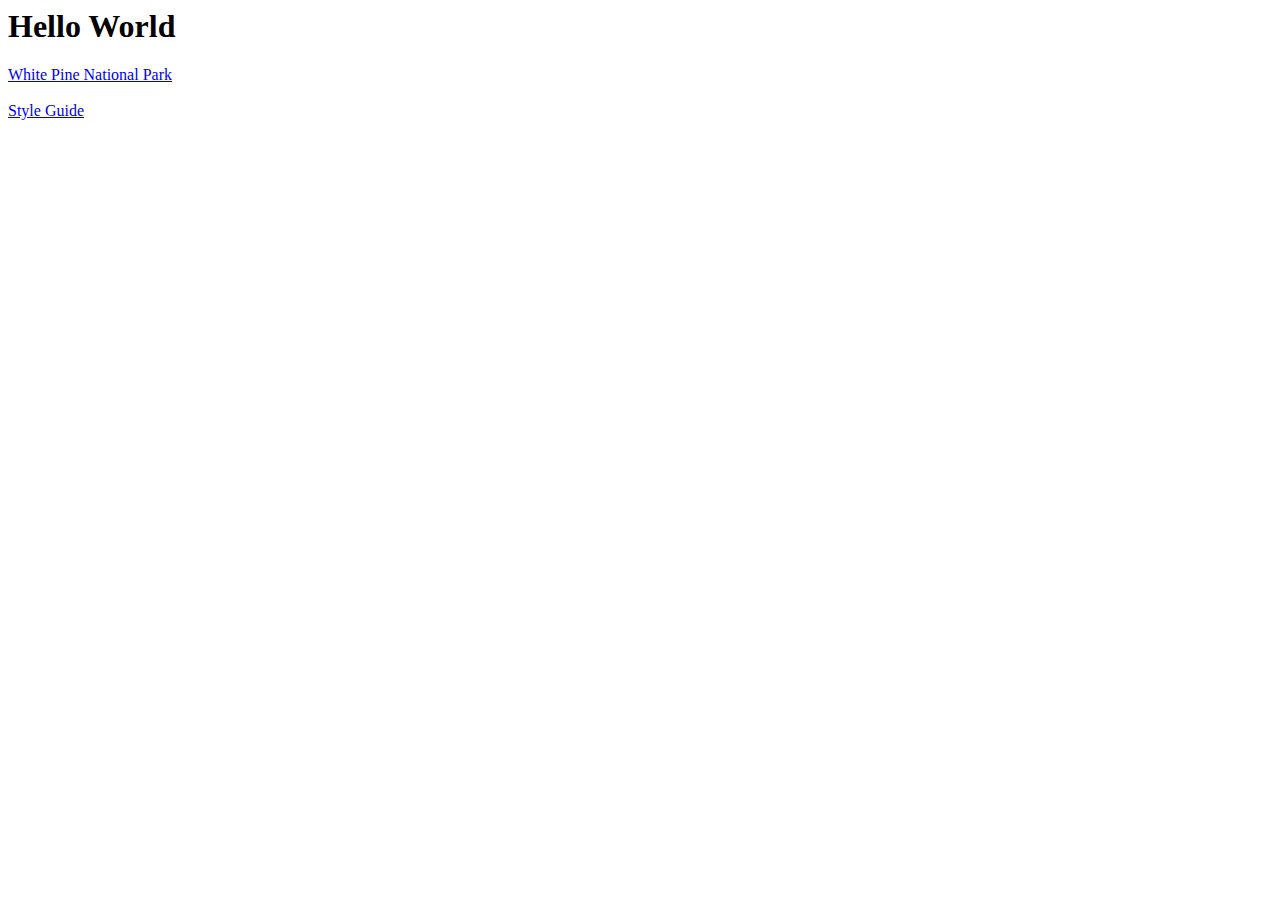
<file: index.html>
<html> 
<body>
  <h1>Hello World</h1>
  <a href="https://amymedford.github.io/whitepine/">White Pine National Park</a>
    <br><br>
  <a href="https://amymedford.github.io/whitepine/styleguide.html">Style Guide</a>  
</body>
</html>
</file>
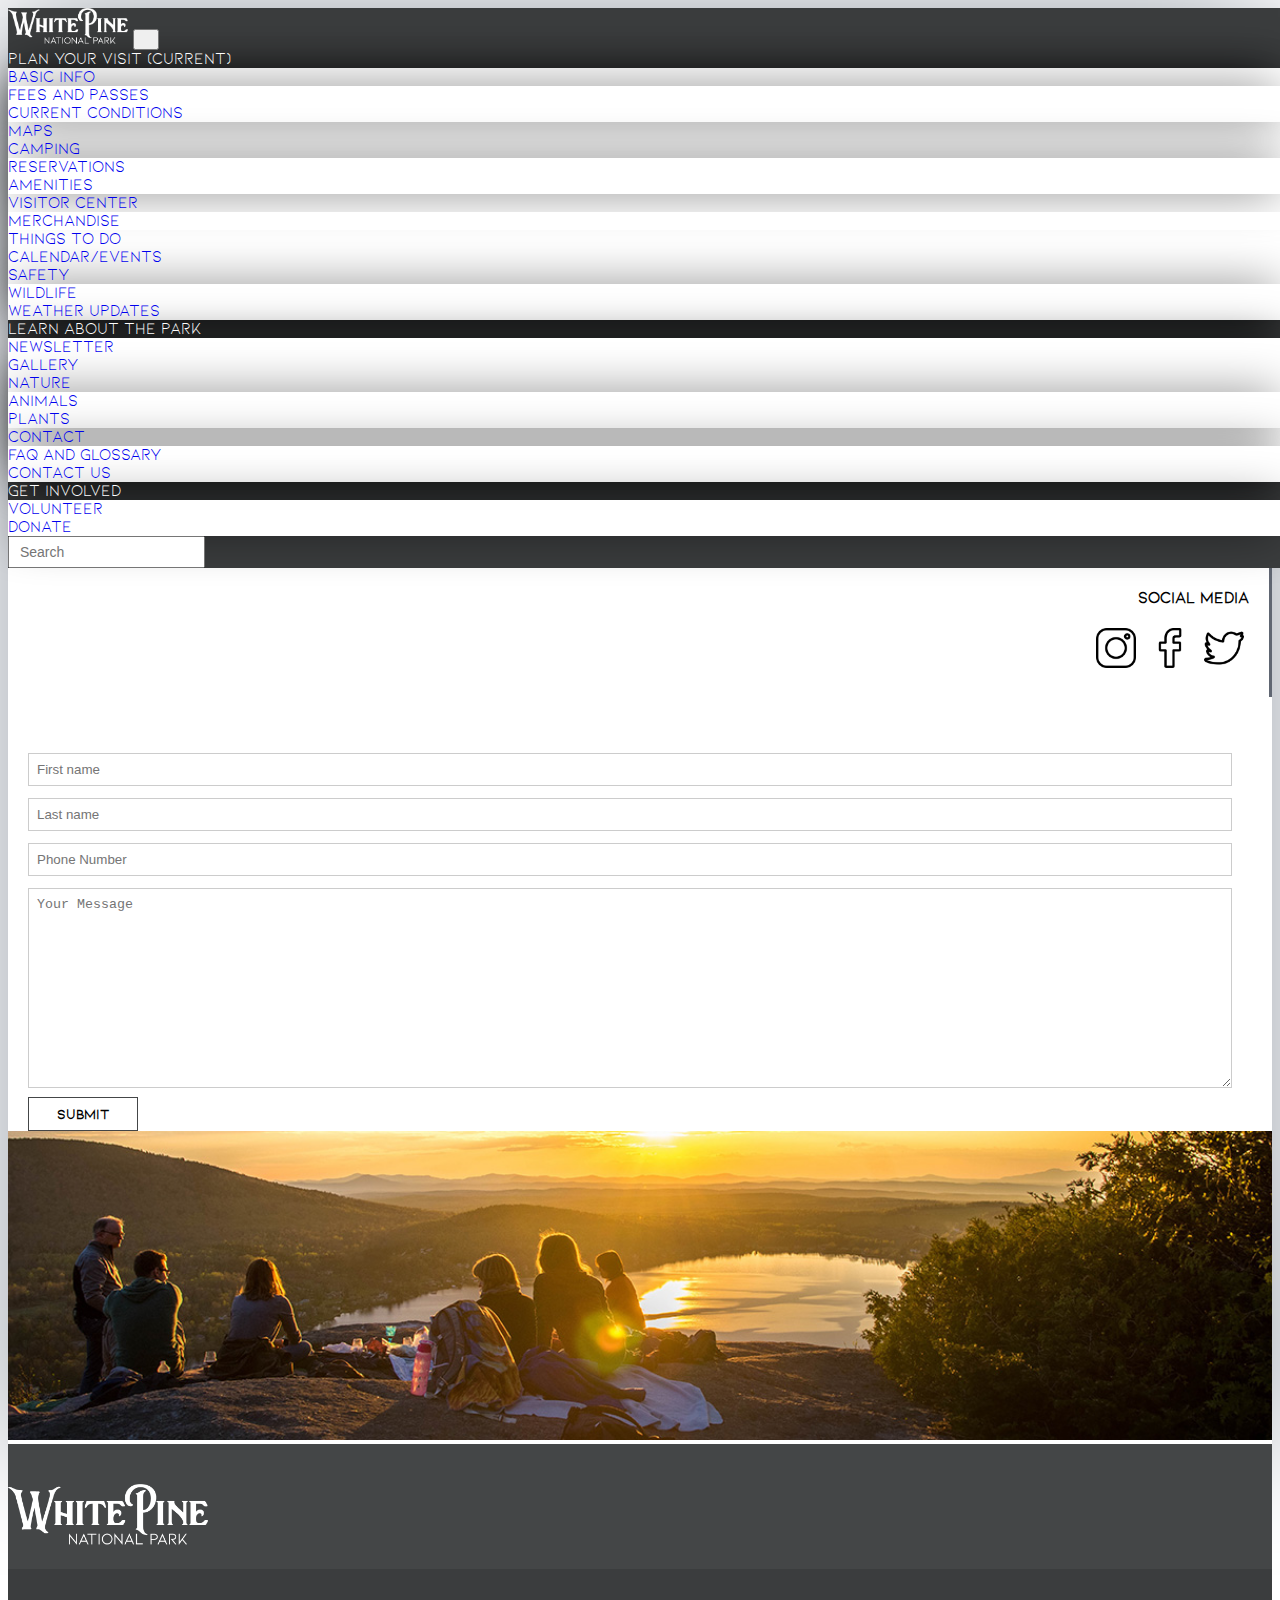
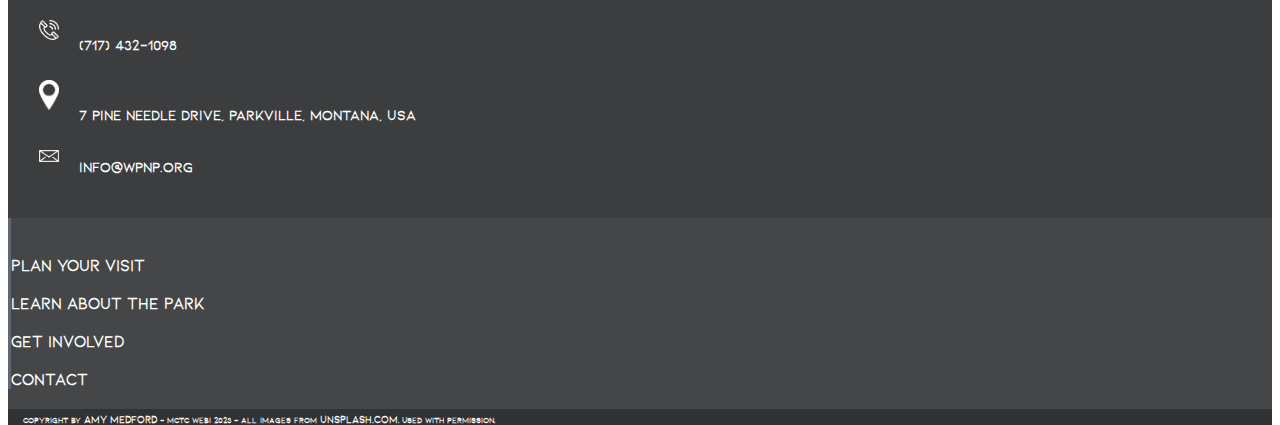
<file: whitepine/contact.html>
<!doctype html>
<html lang="en">
  <head>
<!-- Required meta tags -->
    <meta charset="utf-8">
    <meta http-equiv="x-ua-compatible" content="ie=edge">
    <meta name="viewport" content="width=device-width, initial-scale=1, shrink-to-fit=no">
    <meta name="author" content="Amy Medford">
    <meta name="description" content="Learn everything you need to know about White Pine National Park, including hours, location, maps, events, history, wildlife, and more.">
      
<!-- Bootstrap CSS -->
    <link rel="stylesheet" href="https://stackpath.bootstrapcdn.com/bootstrap/4.1.3/css/bootstrap.min.css" integrity="sha384-MCw98/SFnGE8fJT3GXwEOngsV7Zt27NXFoaoApmYm81iuXoPkFOJwJ8ERdknLPMO" crossorigin="anonymous">
    <link href="css/bootstrap-4-navbar.css" rel="stylesheet">
    <link rel="stylesheet" href="css/styles.css">
    <link rel="icon" type="png" href="images/fav-32px.png">
    <title>White Pine National Park</title>
  </head>
   
    

<body>
      
<header id="header" class="header" role="banner">
         
    <!-- Static navbar -->
       <nav class="navbar myNavbar navbar-fixed-top navbar-expand-md navbar-light bg-light otherNav" role="navigation">
                
                      
                <a class="navbar-brand" href="index.html"><img src="images/logo-1.png"></a>
                <button class="navbar-toggler" type="button" data-toggle="collapse" data-target="#navbarNavDropdown" aria-controls="navbarNavDropdown" aria-expanded="false" aria-label="Toggle navigation">
                    <span class="navbar-toggler-icon"></span>
                </button>
                <div class="collapse navbar-collapse" id="navbarNavDropdown">
                    <ul class="navbar-nav ">
                        
                        <!--Plan Your Visit nav item-->
                        
                        <li class="nav-item active dropdown">
                            <a class="nav-link dropdown-toggle" href="#" id="navbarDropdownMenuLink" data-toggle="dropdown" aria-haspopup="true" aria-expanded="false" >Plan Your Visit <span class="sr-only">(current)</span></a>
                            <ul class="dropdown-menu" aria-labelledby="navbarDropdownMenuLink">
                                <li><a class="dropdown-item dropdown-toggle" href="#">Basic Info </a>
                                    <ul class="dropdown-menu">
                                        <li><a class="dropdown-item" href="#">Fees and Passes</a></li>
                                        <li><a class="dropdown-item" href="#">Current Conditions</a></li>
                                    </ul>
                                </li> 
                                <li><a class="dropdown-item" href="#">Maps</a></li>
                                <li><a class="dropdown-item dropdown-toggle" href="#">Camping </a>
                                    <ul class="dropdown-menu">
                                        <li><a class="dropdown-item" href="#">Reservations</a></li>
                                        <li><a class="dropdown-item" href="#">Amenities</a></li>
                                    </ul>
                                </li>
                                <li><a class="dropdown-item dropdown-toggle" href="#">Visitor Center </a>
                                    <ul class="dropdown-menu">
                                        <li><a class="dropdown-item" href="#">Merchandise</a></li>
                                    </ul>
                                </li>
                                <li><a class="dropdown-item" href="#">Things to Do</a></li>
                                <li><a class="dropdown-item" href="#">Calendar/Events</a></li>
                                <li><a class="dropdown-item dropdown-toggle" href="#">Safety </a>
                                    <ul class="dropdown-menu">
                                        <li><a class="dropdown-item" href="#">Wildlife</a></li>
                                        <li><a class="dropdown-item" href="#">Weather Updates</a></li>
                                    </ul>
                                </li>
                            </ul>
                        </li>
                        
                        <!--Learn About the Park nav item-->
                        
                        <li class="nav-item dropdown">
                            <a class="nav-link dropdown-toggle" href="https://bootstrapthemes.co" id="navbarDropdownMenuLink" data-toggle="dropdown" aria-haspopup="true" aria-expanded="false">Learn About the Park </a>
                            <ul class="dropdown-menu" aria-labelledby="navbarDropdownMenuLink">
                                <li><a class="dropdown-item" href="newsletter.html">Newsletter</a></li>
                                <li><a class="dropdown-item" href="gallery.html">Gallery</a></li>
                                <li><a class="dropdown-item dropdown-toggle" href="#">Nature </a>
                                    <ul class="dropdown-menu">
                                        <li><a class="dropdown-item" href="#">Animals</a></li>
                                        <li><a class="dropdown-item" href="#">Plants</a></li>
                                    </ul>
                                </li>
                                <li><a class="dropdown-item dropdown-toggle" href="contact.html">Contact </a>
                                    <ul class="dropdown-menu">
                                        <li><a class="dropdown-item" href="#">FAQ and Glossary</a></li>
                                        <li><a class="dropdown-item" href="contact.html">Contact Us</a></li>
                                    </ul>
                                </li>
                            </ul>
                        </li>
                        
                        <!--Get Involved nav item-->
                        
                        <li class="nav-item dropdown">
                            <a class="nav-link dropdown-toggle" href="https://bootstrapthemes.co" id="navbarDropdownMenuLink" data-toggle="dropdown" aria-haspopup="true" aria-expanded="false">Get Involved </a>
                            <ul class="dropdown-menu" aria-labelledby="navbarDropdownMenuLink">
                                <li><a class="dropdown-item" href="#">Volunteer</a></li>
                                <li><a class="dropdown-item" href="#">Donate</a></li>
                            </ul>
                        </li>
                    </ul>
                </div>
                    <input class="search" type="text" placeholder=" Search">
                
        </nav>   
          
    </header>
          
<!--<div class="parallax"></div>     -->
 
<main role="main">
<div class="wrapper">
          
    <div class="container myContainer">
        
        <div class="row">
                <div class="col Ccol">
                    <h1>Contact Us</h1>
                </div>
        </div>
                    
        <div class="container px-0">
              <div class="row">
                    <div class="col-md-5 Cinfo">
                        <h6>Have questions or concerns about your visit? Please take a look at the <a href="#">frequently asked questions</a>. If you still can’t find what you’re looking for, please give us a call or leave a message, and we will get back to you.<br>Happy Trails!</h6>
                        <h3>(717) 432-1098</h3>
                        <h3>7 Pine Needle Drive<br>Parkville, Montana, USA</h3>
                        <h3>info@wpnp.org</h3>
                        <h3>Social Media</h3>
                        <div class="Cicons">
                            <a href="#"><img src="images/icons/21-instagram.png" alt="instagram"></a>
                            <a href="#"><img src="images/icons/22-facebook.png" alt="facebook"></a>
                            <a href="#"><img src="images/icons/23-twitter.png" alt="twitter"></a>
                        </div>
                    </div>
                  
                    <div class="col-md-7 Cform">
                        
                          <form action="action_page.php">

<!--                            <label for="fname"></label>-->
                            <input type="text" id="fname" name="firstname" placeholder="First name">

<!--                            <label for="lname"></label>-->
                            <input type="text" id="lname" name="lastname" placeholder="Last name">

<!--                            <label for="phone"></label>-->
                            <input type="text" id="number" name="number" placeholder="Phone Number">
                              
<!--                            <label for="message"></label>-->
                            <textarea id="subject" name="subject" placeholder="Your Message" style="height:200px"></textarea>

                            <div class="button1 submit"><h4><a href="#">Submit</a></h4></div>

                          </form>
                        </div>
                    </div>
            
                <div class="row Cimage">
                        <img src="images/arthur-poulin.jpg">
                </div>
            </div>
            
     
        
      
    </div>       
</div>
</main>
      
      
<!--Footer-->
    
<footer class="page-footer">
    <div class="container-fluid" id="footer">
        <div class="row">
            <div class="col-md-3 Logoimg">
                <a href="index.html"><img src="images/logo-1.png" alt="logo"></a>
            </div>
             <div class="col-md-5">
<!--                <h2>Contact Us</h2>-->
                <h4><img src="images/icons/phone.png" alt="phone icon">
                (717) 432-1098</h4>
                 
                <h4><img src="images/icons/pin.png" alt="phone icon">
                7 Pine Needle Drive, Parkville, Montana, USA</h4>
                 
                <h4><img src="images/icons/email.png" alt="phone icon">
                info@wpnp.org</h4>
                
            </div>   
                
            <div class="col-md-4">
                <h2><a href="#">Plan Your Visit</a></h2>
                <h2><a href="#">Learn About the Park</a></h2>
                <h2><a href="#">Get Involved</a></h2>
                <h2><a href="contact.html">Contact</a></h2>  
            </div>
        </div>
        
    </div>
      <div class="row black">
            <h4>Copyright by <a href="../index.html">Amy Medford</a>  -  MCTC Webi 2023 - All images from <a href="https://unsplash.com/">unsplash.com</a>. Used with permission.</h4>
      </div>
</footer>

      
      
      
<!-- Optional JavaScript -->
    <!-- jQuery first, then Popper.js, then Bootstrap JS -->
    <script src="https://code.jquery.com/jquery-3.3.1.slim.min.js" integrity="sha384-q8i/X+965DzO0rT7abK41JStQIAqVgRVzpbzo5smXKp4YfRvH+8abtTE1Pi6jizo" crossorigin="anonymous"></script>
    <script src="https://cdnjs.cloudflare.com/ajax/libs/popper.js/1.14.3/umd/popper.min.js" integrity="sha384-ZMP7rVo3mIykV+2+9J3UJ46jBk0WLaUAdn689aCwoqbBJiSnjAK/l8WvCWPIPm49" crossorigin="anonymous"></script>
    <script src="https://stackpath.bootstrapcdn.com/bootstrap/4.1.3/js/bootstrap.min.js" integrity="sha384-ChfqqxuZUCnJSK3+MXmPNIyE6ZbWh2IMqE241rYiqJxyMiZ6OW/JmZQ5stwEULTy" crossorigin="anonymous"></script>
      
   
      
    
      
    <script src="js/bootstrap-4-navbar.js"></script>
  
      
      <script>

// on scroll, 
$(window).on('scroll',function(){

    // we round here to reduce a little workload
    var stop = Math.round($(window).scrollTop());
    console.log(stop);

    if (stop > 500) {
        $('.myNavbar').addClass('past-main');
    } else {
        $('.myNavbar').removeClass('past-main');
    }

}); 
        
          
          
//          This JS is meant for more text to be shown on click - main NL

//          https://www.sitepoint.com/community/t/how-to-create-the-more-link-button-to-display-rest-of-the-text/7437
          
          
//$(function(){ /* to make sure the script runs after page load */
//
//    $('a.read_more').click(function(event){ /* find all a.read_more elements and bind the following code to them */
//
//        event.preventDefault(); /* prevent the a from changing the url */
//        $(this).parents('.Moreitem').find('.more_text').show(); /* show the .more_text span */
//
//    });
//
//});
          
    </script>
      
  </body>
    
</html>
</file>
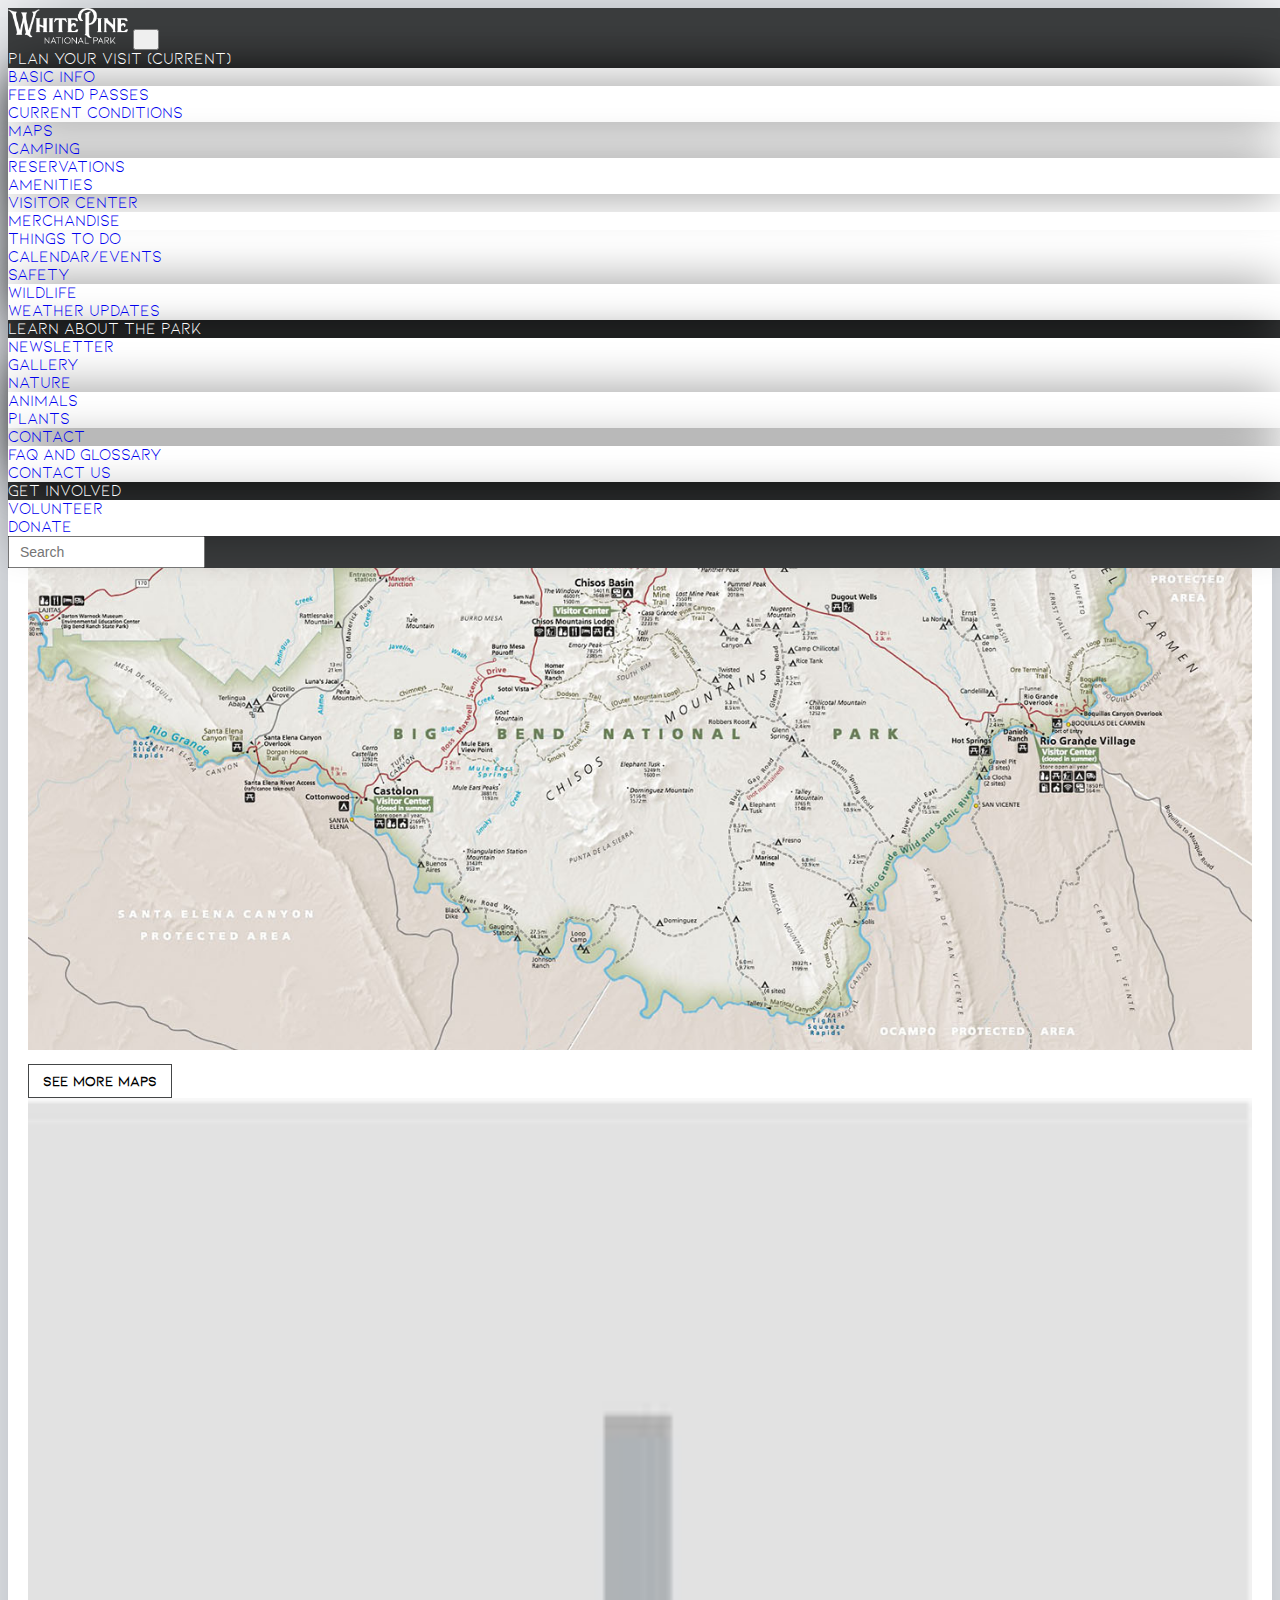
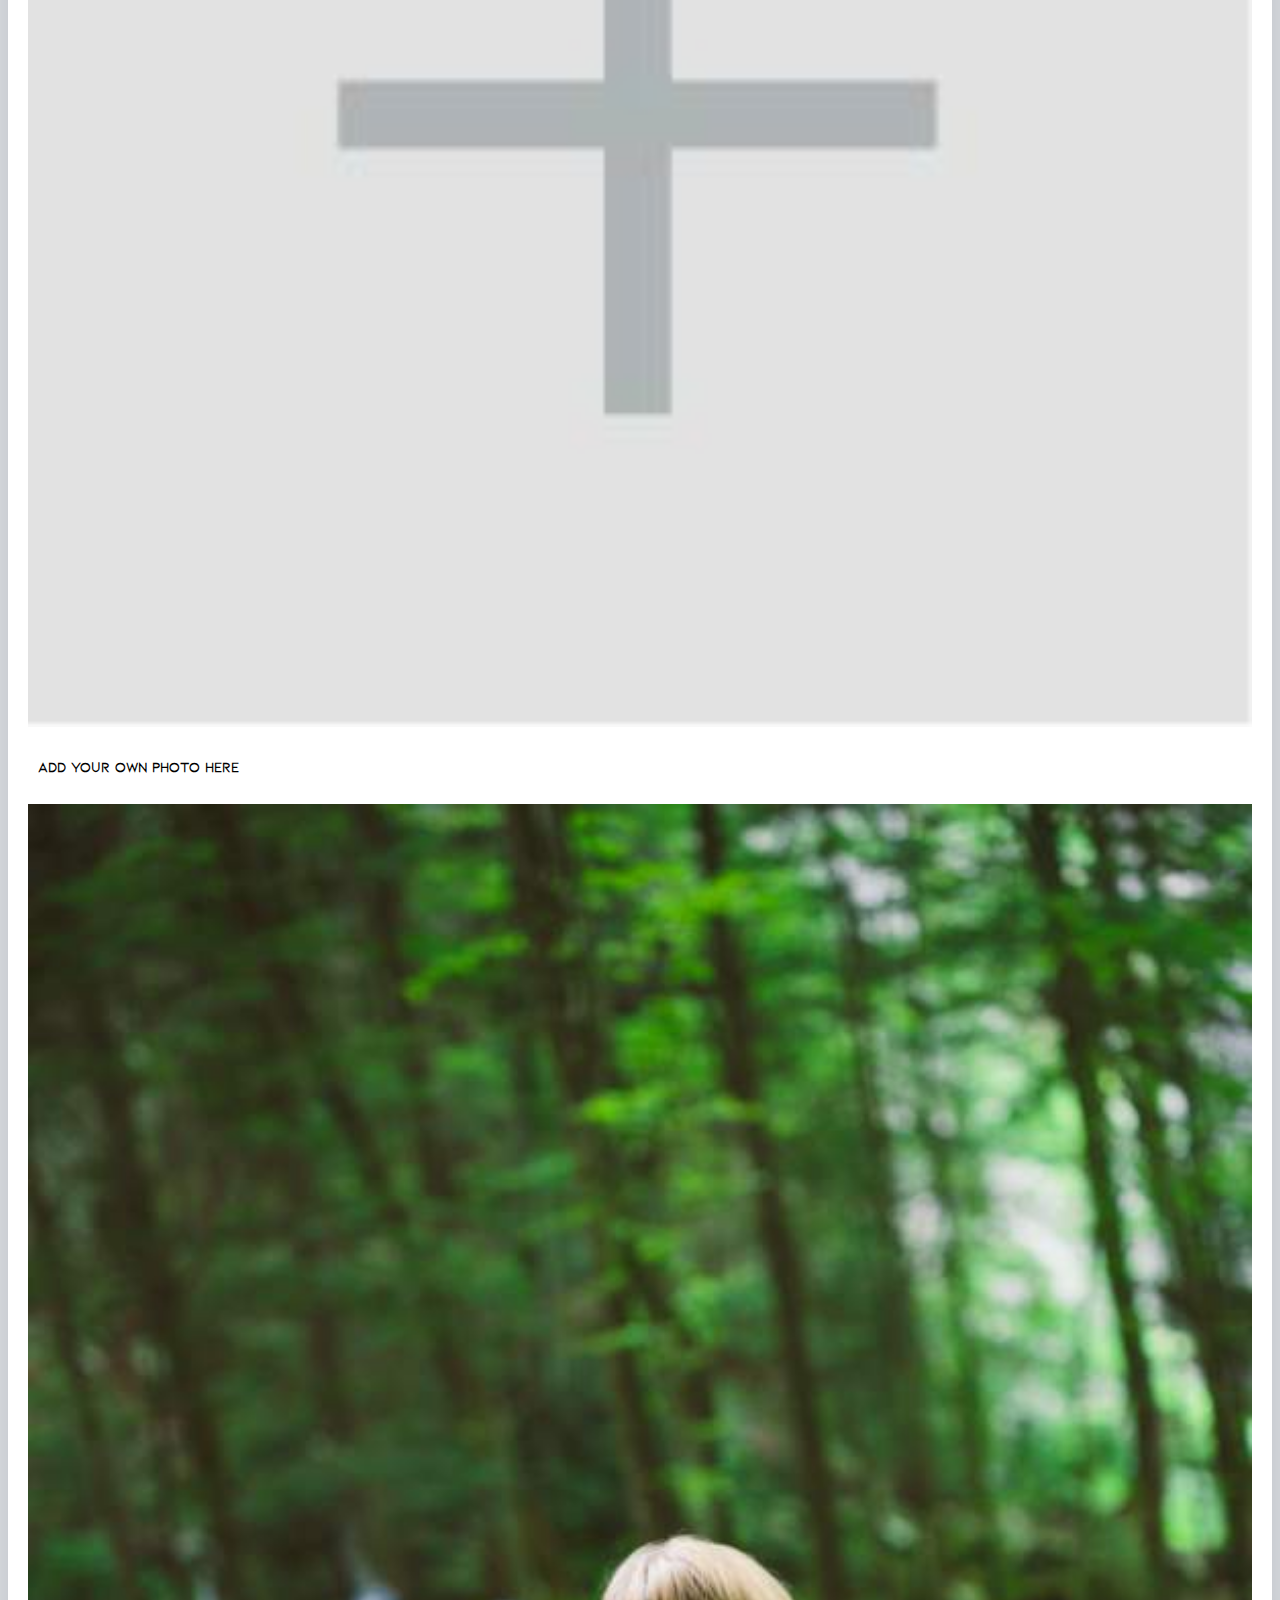
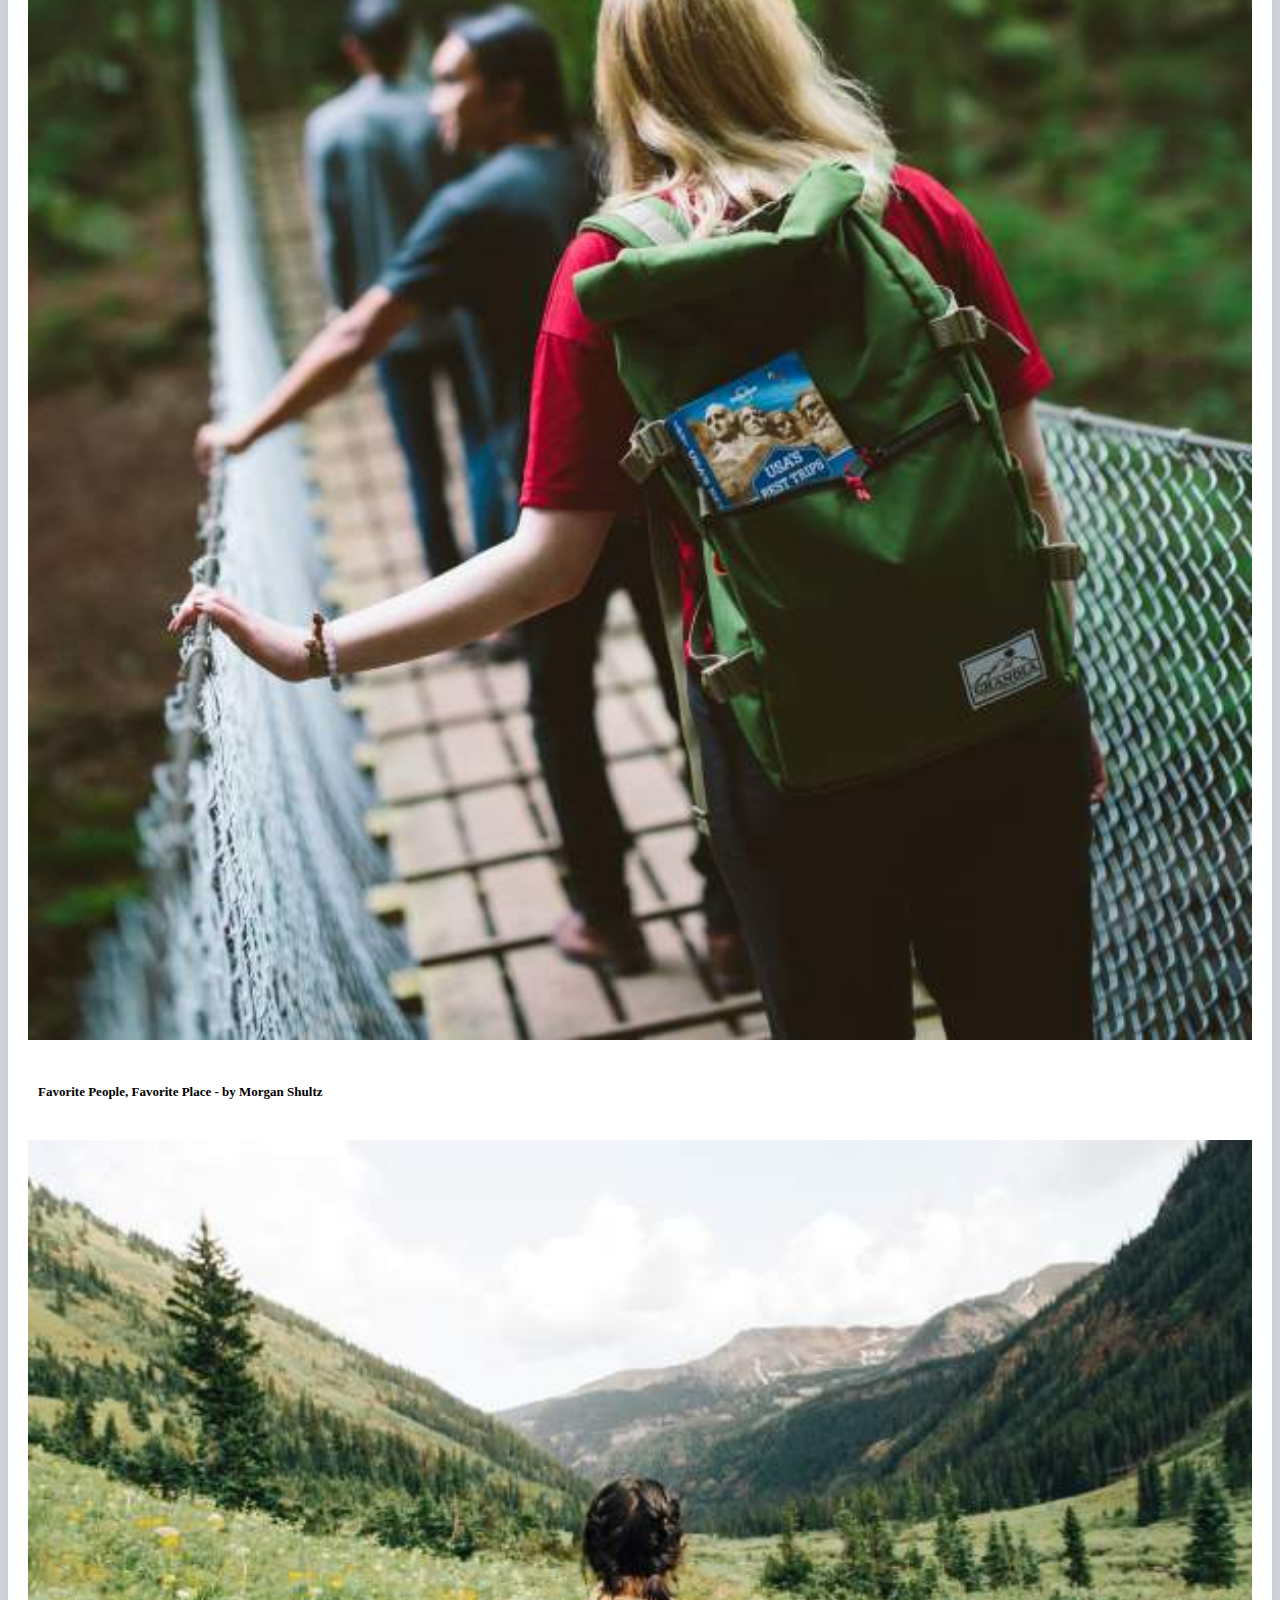
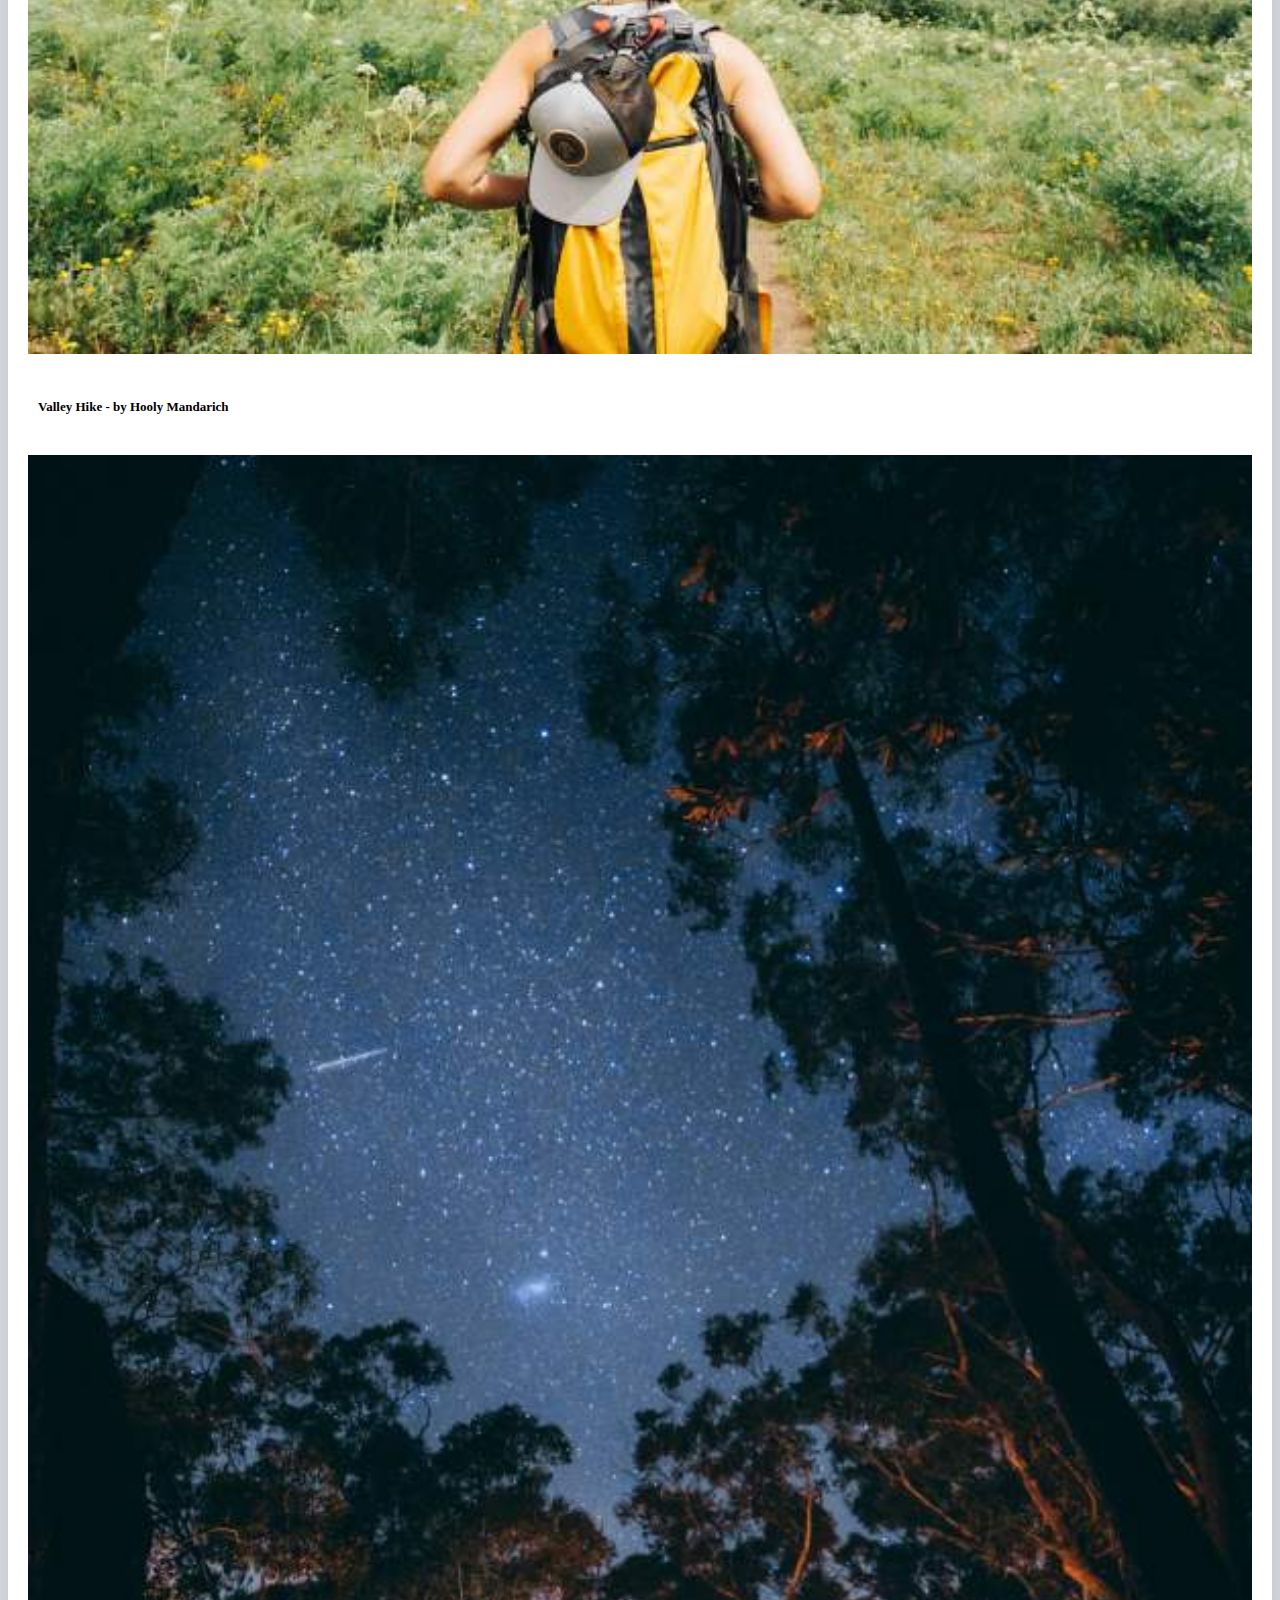
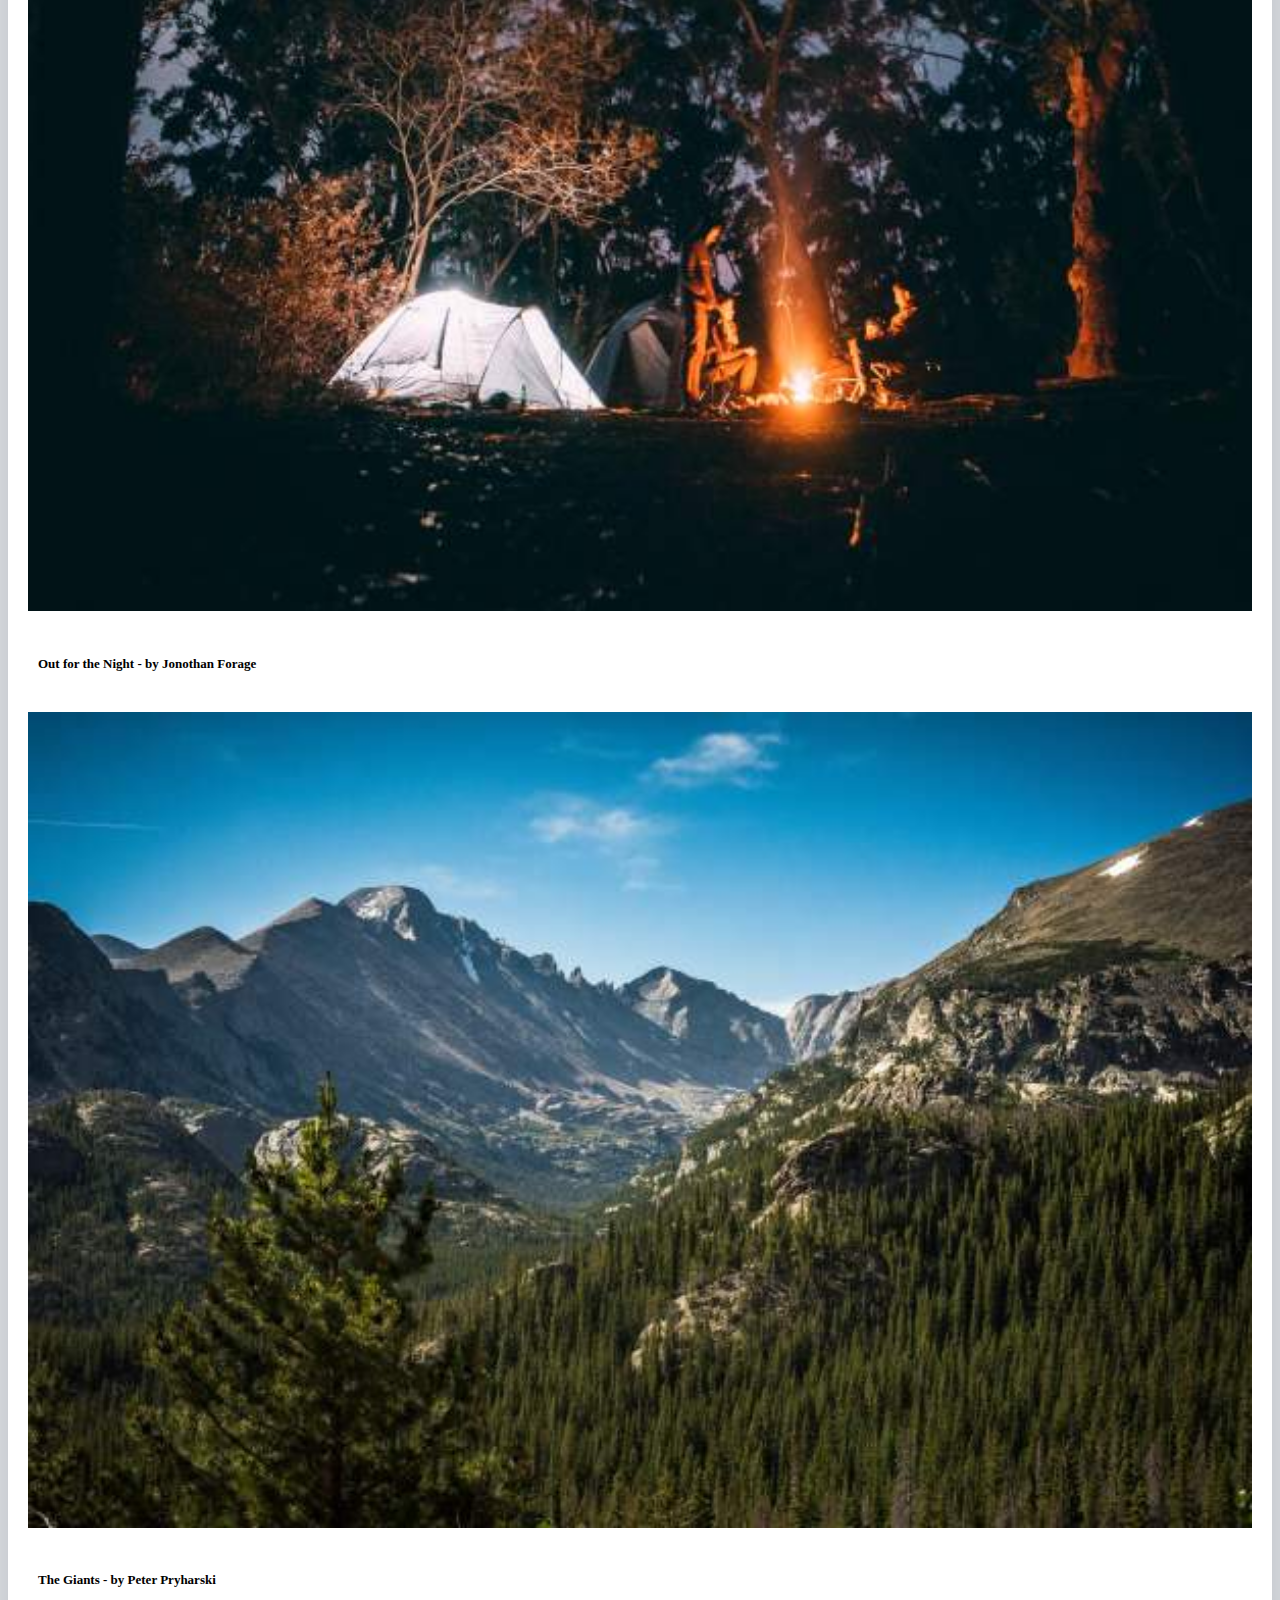
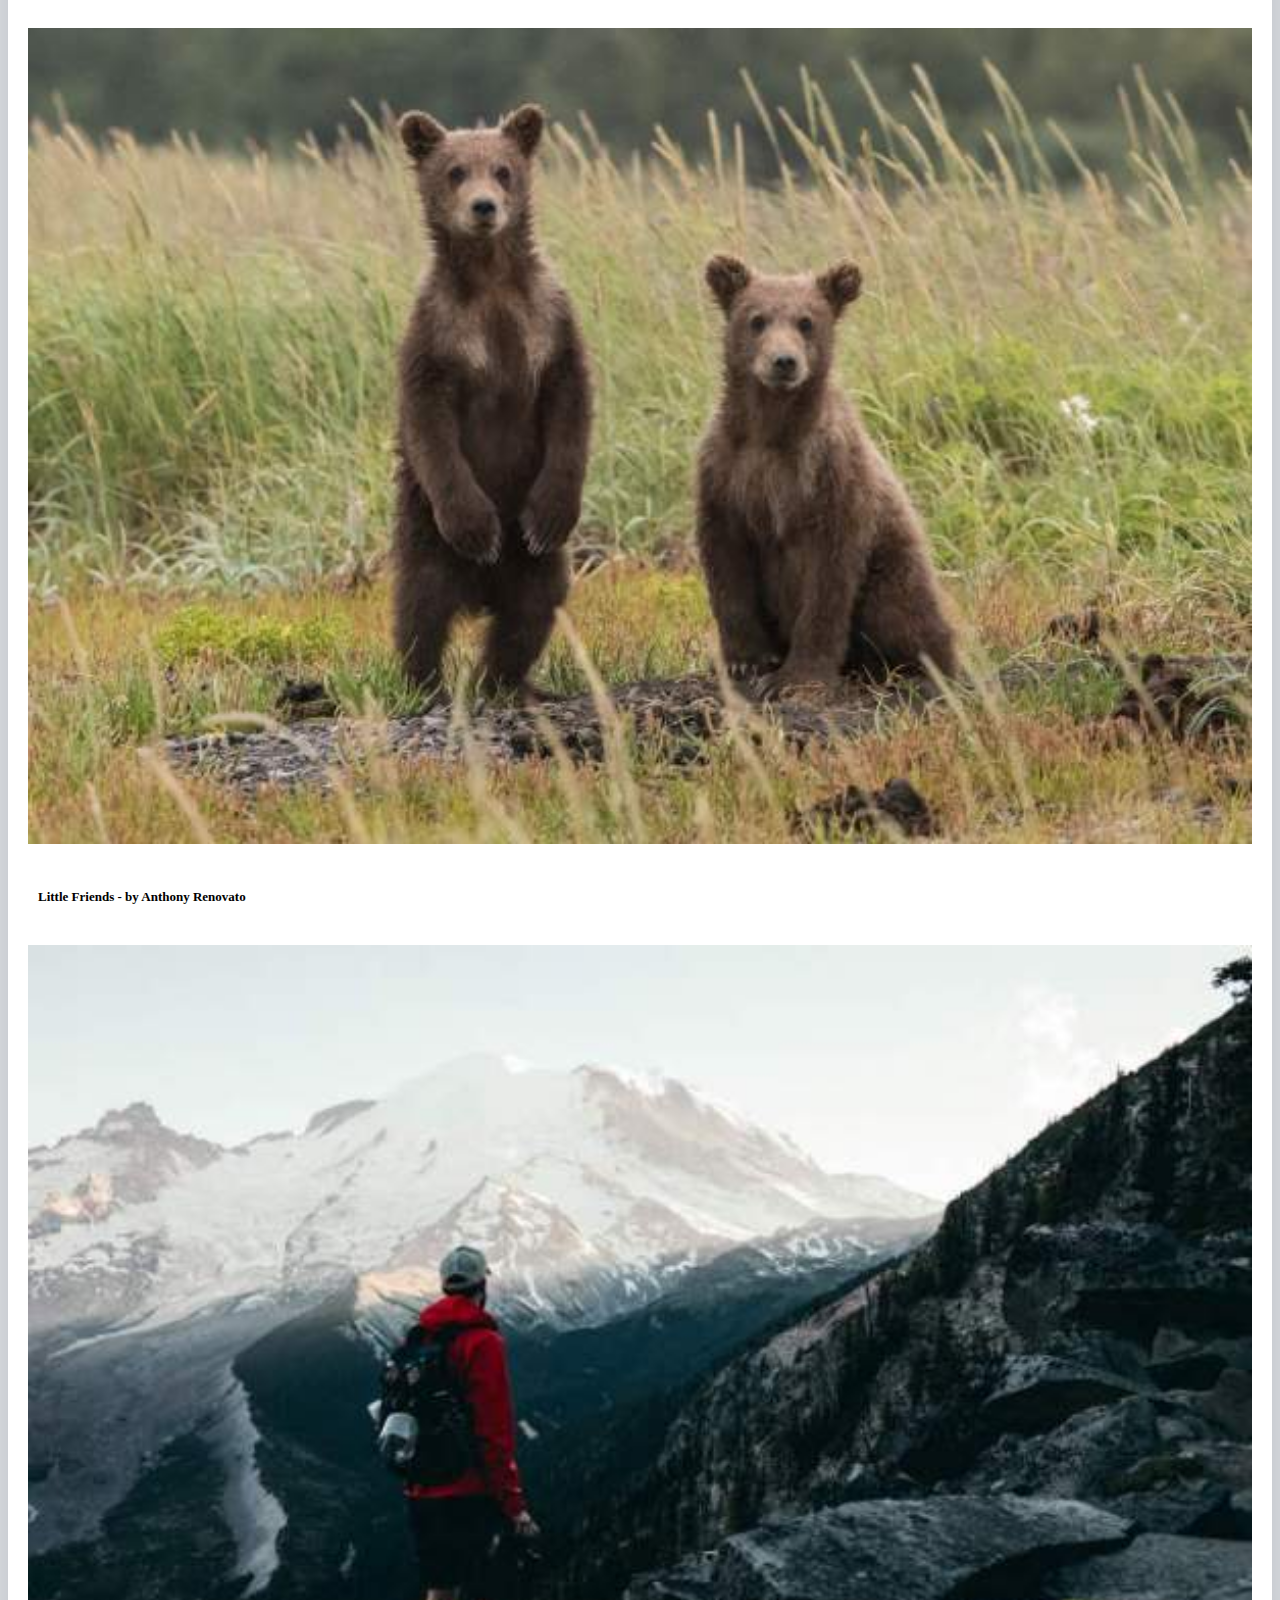
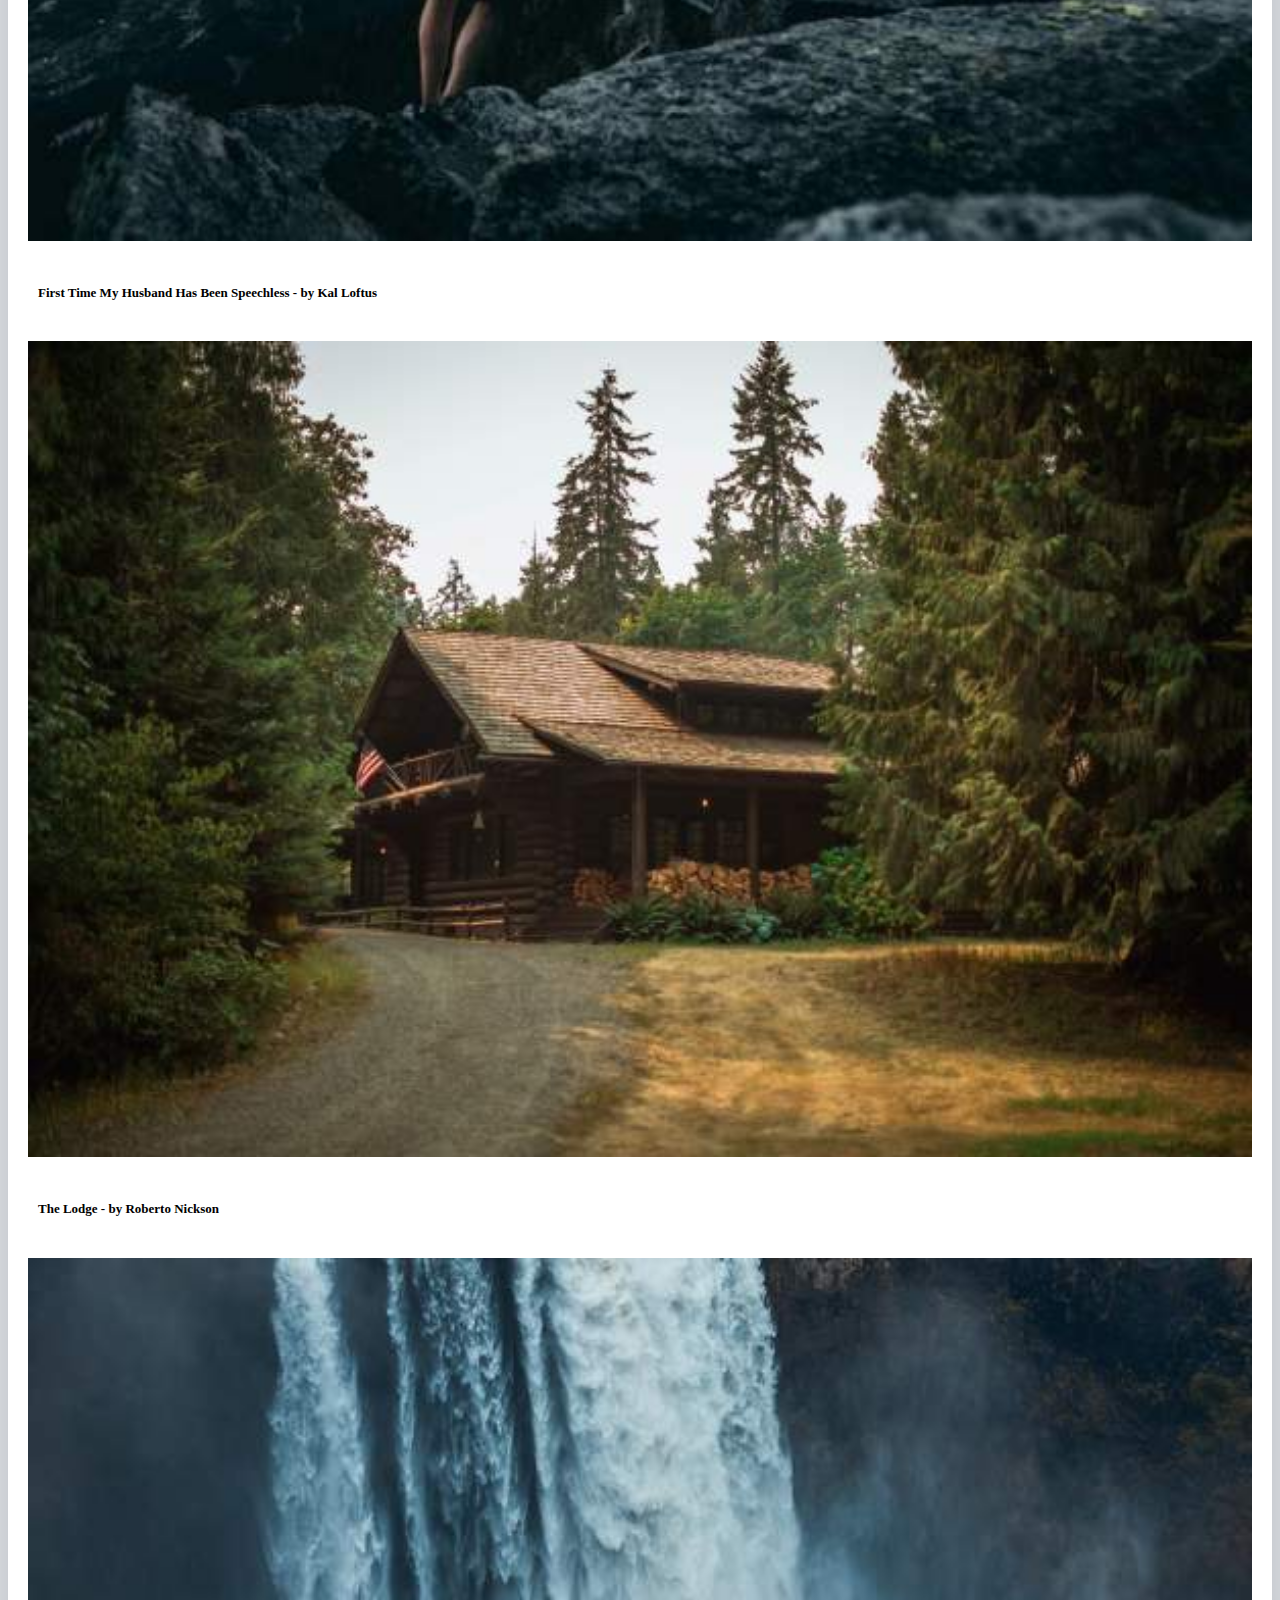
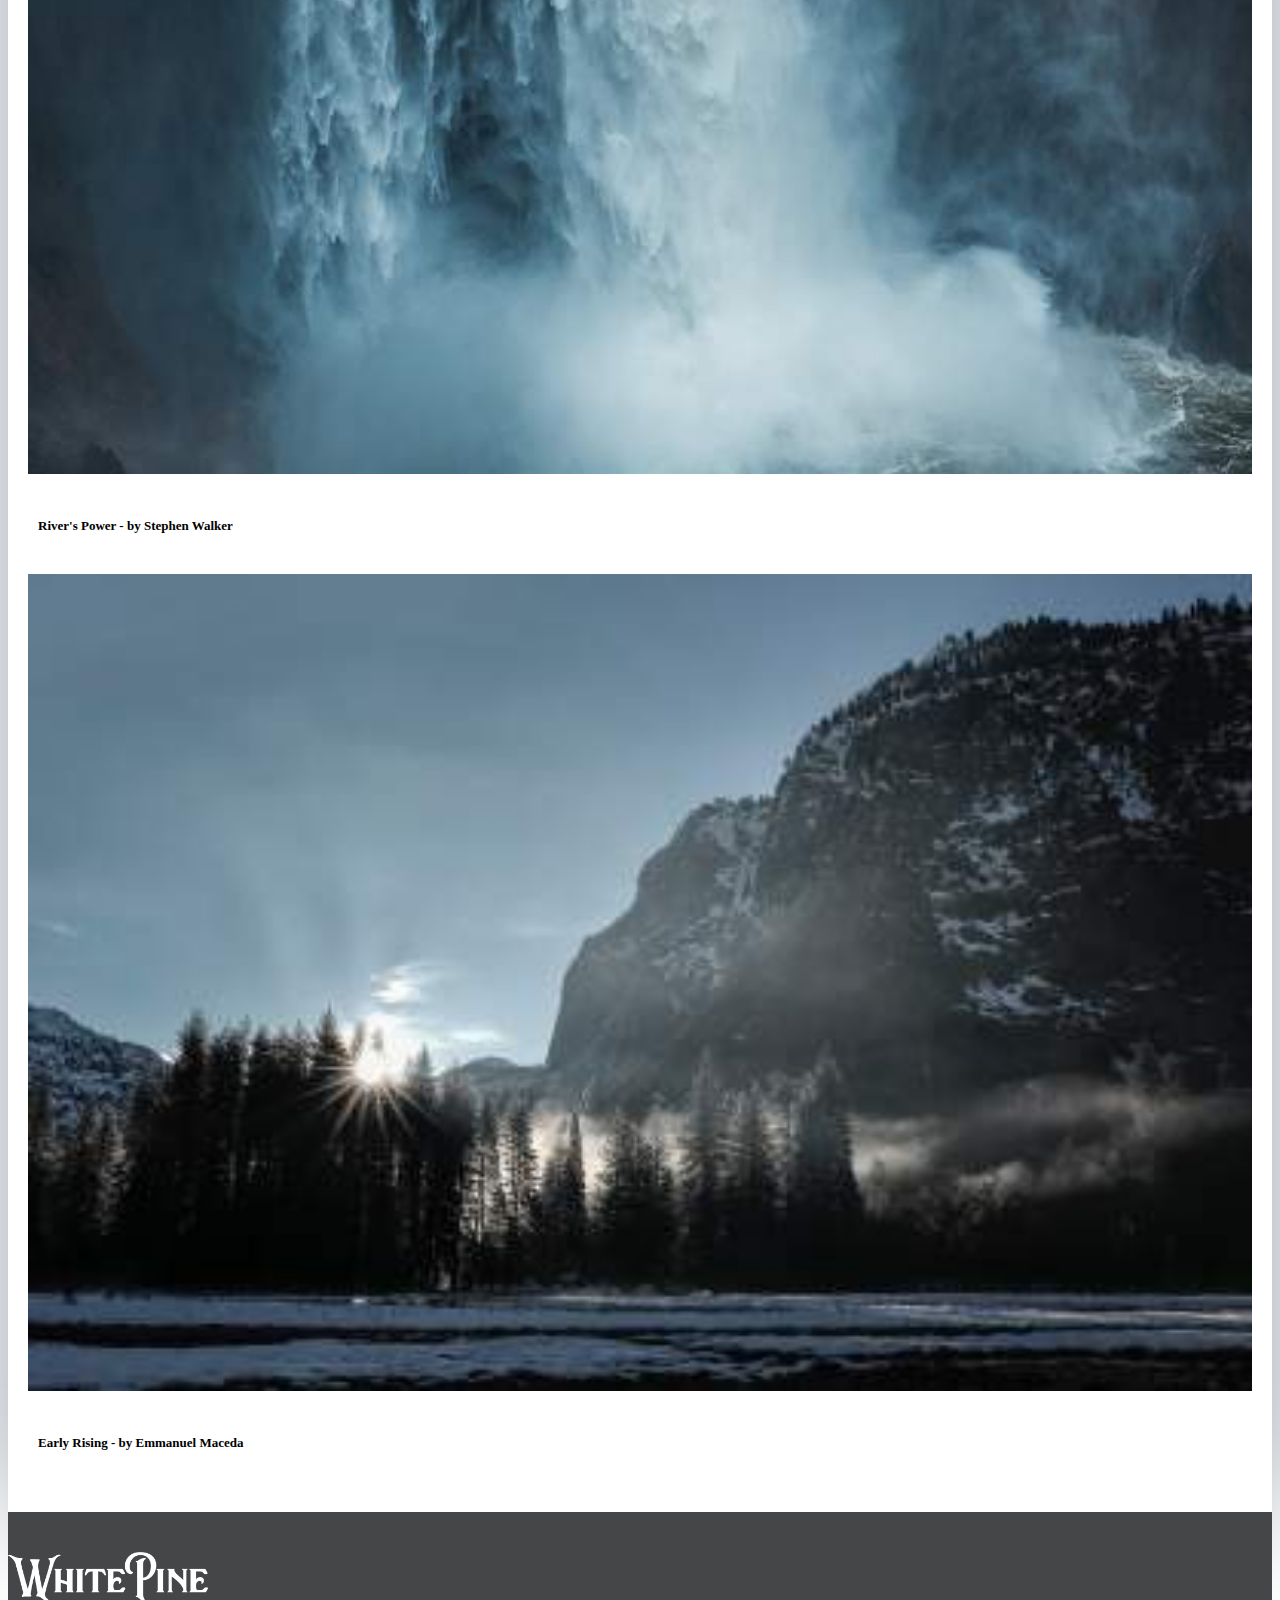
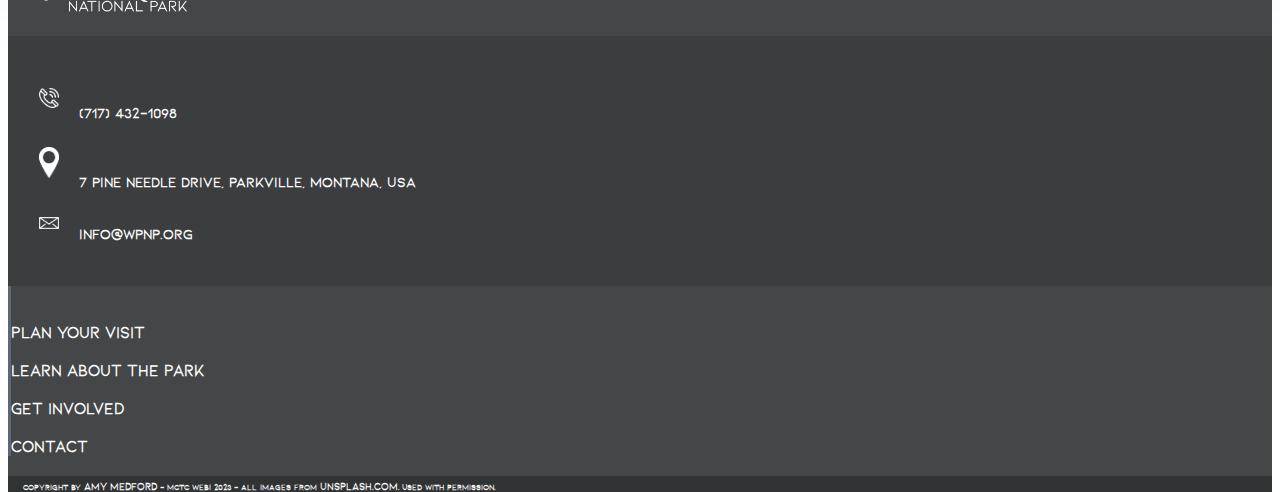
<file: whitepine/gallery.html>
<!doctype html>
<html lang="en">
  <head>
<!-- Required meta tags -->
    <meta charset="utf-8">
    <meta http-equiv="x-ua-compatible" content="ie=edge">
    <meta name="viewport" content="width=device-width, initial-scale=1, shrink-to-fit=no">
    <meta name="author" content="Amy Medford">
    <meta name="description" content="Learn everything you need to know about White Pine National Park, including hours, location, maps, events, history, wildlife, and more.">
      
<!-- Bootstrap CSS -->
    <link rel="stylesheet" href="https://stackpath.bootstrapcdn.com/bootstrap/4.1.3/css/bootstrap.min.css" integrity="sha384-MCw98/SFnGE8fJT3GXwEOngsV7Zt27NXFoaoApmYm81iuXoPkFOJwJ8ERdknLPMO" crossorigin="anonymous">
    <link href="css/bootstrap-4-navbar.css" rel="stylesheet">
    <link rel="stylesheet" href="css/styles.css">
    <link rel="icon" type="png" href="images/fav-32px.png">
    <title>White Pine National Park</title>
  </head>
   
    

<body>
      
<header id="header" class="header" role="banner">
         
    <!-- Static navbar -->
       <nav class="navbar myNavbar navbar-fixed-top navbar-expand-md navbar-light bg-light otherNav" role="navigation">
                
                      
                <a class="navbar-brand" href="index.html"><img src="images/logo-1.png"></a>
                <button class="navbar-toggler" type="button" data-toggle="collapse" data-target="#navbarNavDropdown" aria-controls="navbarNavDropdown" aria-expanded="false" aria-label="Toggle navigation">
                    <span class="navbar-toggler-icon"></span>
                </button>
                <div class="collapse navbar-collapse" id="navbarNavDropdown">
                    <ul class="navbar-nav ">
                        
                        <!--Plan Your Visit nav item-->
                        
                        <li class="nav-item active dropdown">
                            <a class="nav-link dropdown-toggle" href="#" id="navbarDropdownMenuLink" data-toggle="dropdown" aria-haspopup="true" aria-expanded="false" >Plan Your Visit <span class="sr-only">(current)</span></a>
                            <ul class="dropdown-menu" aria-labelledby="navbarDropdownMenuLink">
                                <li><a class="dropdown-item dropdown-toggle" href="#">Basic Info </a>
                                    <ul class="dropdown-menu">
                                        <li><a class="dropdown-item" href="#">Fees and Passes</a></li>
                                        <li><a class="dropdown-item" href="#">Current Conditions</a></li>
                                    </ul>
                                </li> 
                                <li><a class="dropdown-item" href="#">Maps</a></li>
                                <li><a class="dropdown-item dropdown-toggle" href="#">Camping </a>
                                    <ul class="dropdown-menu">
                                        <li><a class="dropdown-item" href="#">Reservations</a></li>
                                        <li><a class="dropdown-item" href="#">Amenities</a></li>
                                    </ul>
                                </li>
                                <li><a class="dropdown-item dropdown-toggle" href="#">Visitor Center </a>
                                    <ul class="dropdown-menu">
                                        <li><a class="dropdown-item" href="#">Merchandise</a></li>
                                    </ul>
                                </li>
                                <li><a class="dropdown-item" href="#">Things to Do</a></li>
                                <li><a class="dropdown-item" href="#">Calendar/Events</a></li>
                                <li><a class="dropdown-item dropdown-toggle" href="#">Safety </a>
                                    <ul class="dropdown-menu">
                                        <li><a class="dropdown-item" href="#">Wildlife</a></li>
                                        <li><a class="dropdown-item" href="#">Weather Updates</a></li>
                                    </ul>
                                </li>
                            </ul>
                        </li>
                        
                        <!--Learn About the Park nav item-->
                        
                        <li class="nav-item dropdown">
                            <a class="nav-link dropdown-toggle" href="https://bootstrapthemes.co" id="navbarDropdownMenuLink" data-toggle="dropdown" aria-haspopup="true" aria-expanded="false">Learn About the Park </a>
                            <ul class="dropdown-menu" aria-labelledby="navbarDropdownMenuLink">
                                <li><a class="dropdown-item" href="newsletter.html">Newsletter</a></li>
                                <li><a class="dropdown-item" href="gallery.html">Gallery</a></li>
                                <li><a class="dropdown-item dropdown-toggle" href="#">Nature </a>
                                    <ul class="dropdown-menu">
                                        <li><a class="dropdown-item" href="#">Animals</a></li>
                                        <li><a class="dropdown-item" href="#">Plants</a></li>
                                    </ul>
                                </li>
                                <li><a class="dropdown-item dropdown-toggle" href="contact.html">Contact </a>
                                    <ul class="dropdown-menu">
                                        <li><a class="dropdown-item" href="#">FAQ and Glossary</a></li>
                                        <li><a class="dropdown-item" href="contact.html">Contact Us</a></li>
                                    </ul>
                                </li>
                            </ul>
                        </li>
                        
                        <!--Get Involved nav item-->
                        
                        <li class="nav-item dropdown">
                            <a class="nav-link dropdown-toggle" href="https://bootstrapthemes.co" id="navbarDropdownMenuLink" data-toggle="dropdown" aria-haspopup="true" aria-expanded="false">Get Involved </a>
                            <ul class="dropdown-menu" aria-labelledby="navbarDropdownMenuLink">
                                <li><a class="dropdown-item" href="#">Volunteer</a></li>
                                <li><a class="dropdown-item" href="#">Donate</a></li>
                            </ul>
                        </li>
                    </ul>
                </div>
                    <input class="search" type="text" placeholder=" Search">
                
        </nav>   
          
    </header>
          
<main role="main">  
<div class="wrapper">
          
    <div class="container myContainer">
        
        <div class="row">
                <div class="col Gcol">
                    <h1>Photo Gallery</h1>
                </div>
        </div>
                    
        <div class="container px-0">
              <div class="row Gphotomap">
                  <div class="col">
                    <input class="search" type="text" placeholder=" Search Photos by Location">
                    <img src="images/map1-lg.jpg" alt="Photo Map">
                    <a href="#" class="button1"><h4>See More Maps</h4></a>

                  </div>
              </div>

              <div class="row Ggallery">
                    <div class="card-columns">
                          <div class="card text-center">
                            <a href="#"><img class="card-img-top" src="images/add-photo-1.jpg" alt="add your own photo"></a>
                            <a href="#"><div class="card-body">
                              <h4 class="card-text">Add your own photo here</h4>
                            </div></a>
                          </div>
                        
                          <div class="card text-center">
                            <img class="card-img-top" src="images/lonely-planet.jpg" alt="hikers on bridge">
                            <div class="card-body">
                            <h6 class="card-text">Favorite People, Favorite Place - by Morgan Shultz</h6>
                            </div>
                          </div>
                        
                          <div class="card text-center">
                            <img class="card-img-top" src="images/holly-mandarich.jpg" alt="valley">
                            <div class="card-body">
                            <h6 class="card-text">Valley Hike - by Hooly Mandarich</h6>
                            </div>
                          </div>
                        
                          <div class="card text-center">
                            <img class="card-img-top" src="images/jonathan-forage.jpg" alt="Campsite">
                            <div class="card-body">
                            <h6 class="card-text">Out for the Night - by Jonothan Forage</h6>
                            </div>
                          </div>
                        
                          <div class="card text-center">
                            <img class="card-img-top" src="images/peter-pryharski.jpg" alt="mountains">
                            <div class="card-body">
                            <h6 class="card-text">The Giants - by Peter Pryharski</h6>
                            </div>
                          </div>
                        
                          <div class="card text-center">
                            <img class="card-img-top" src="images/anthony-renovato.jpg" alt="bears">
                            <div class="card-body">
                            <h6 class="card-text">Little Friends - by Anthony Renovato</h6>
                            </div>
                          </div>
                        
                          <div class="card text-center">
                            <img class="card-img-top" src="images/kal-loftus.jpg" alt="man on mountain">
                            <div class="card-body">
                            <h6 class="card-text">First Time My Husband Has Been Speechless - by Kal Loftus</h6>
                            </div>
                          </div>
                        
                          <div class="card text-center">
                            <img class="card-img-top" src="images/roberto-nickson.jpg" alt="lodge">
                            <div class="card-body">
                            <h6 class="card-text">The Lodge - by Roberto Nickson</h6>
                            </div>
                          </div>
                        
                          <div class="card text-center">
                            <img class="card-img-top" src="images/stephen-walker.jpg" alt="waterfall">
                            <div class="card-body">
                            <h6 class="card-text">River's Power - by Stephen Walker</h6>
                            </div>
                          </div>
                        
                          <div class="card text-center">
                            <img class="card-img-top" src="images/emmanuel-maceda.jpg" alt="sunrise">
                            <div class="card-body">
                            <h6 class="card-text">Early Rising - by Emmanuel Maceda</h6>
                            </div>
                          </div>
                        
                        </div>
                        
<!--                        <a href="#" class="button1"><h4>Upload Your Photo</h4></a>-->

                    </div>
                </div>
            
     
        
      
    </div>       
</div>
</main>
      
      
<!--Footer-->
    
<footer class="page-footer">
    <div class="container-fluid" id="footer">
        <div class="row">
            <div class="col-md-3 Logoimg">
                <a href="index.html"><img src="images/logo-1.png" alt="logo"></a>
            </div>
             <div class="col-md-5">
                <h4><img src="images/icons/phone.png" alt="phone icon">
                (717) 432-1098</h4>
                 
                <h4><img src="images/icons/pin.png" alt="phone icon">
                7 Pine Needle Drive, Parkville, Montana, USA</h4>
                 
                <h4><img src="images/icons/email.png" alt="phone icon">
                info@wpnp.org</h4>
                
            </div>   
                
            <div class="col-md-4">
                <h2><a href="#">Plan Your Visit</a></h2>
                <h2><a href="#">Learn About the Park</a></h2>
                <h2><a href="#">Get Involved</a></h2>
                <h2><a href="contact.html">Contact</a></h2>  
            </div>
        </div>
        
    </div>
      <div class="row black">
            <h4>Copyright by <a href="../index.html">Amy Medford</a>  -  MCTC Webi 2023 - All images from <a href="https://unsplash.com/">unsplash.com</a>. Used with permission.</h4>
      </div>
</footer>

      
      
      
<!-- Optional JavaScript -->
    <!-- jQuery first, then Popper.js, then Bootstrap JS -->
    <script src="https://code.jquery.com/jquery-3.3.1.slim.min.js" integrity="sha384-q8i/X+965DzO0rT7abK41JStQIAqVgRVzpbzo5smXKp4YfRvH+8abtTE1Pi6jizo" crossorigin="anonymous"></script>
    <script src="https://cdnjs.cloudflare.com/ajax/libs/popper.js/1.14.3/umd/popper.min.js" integrity="sha384-ZMP7rVo3mIykV+2+9J3UJ46jBk0WLaUAdn689aCwoqbBJiSnjAK/l8WvCWPIPm49" crossorigin="anonymous"></script>
    <script src="https://stackpath.bootstrapcdn.com/bootstrap/4.1.3/js/bootstrap.min.js" integrity="sha384-ChfqqxuZUCnJSK3+MXmPNIyE6ZbWh2IMqE241rYiqJxyMiZ6OW/JmZQ5stwEULTy" crossorigin="anonymous"></script>
      
   
      
    
      
    <script src="js/bootstrap-4-navbar.js"></script>
  
      
      <script>

// on scroll, 
$(window).on('scroll',function(){

    // we round here to reduce a little workload
    var stop = Math.round($(window).scrollTop());
    console.log(stop);

    if (stop > 500) {
        $('.myNavbar').addClass('past-main');
    } else {
        $('.myNavbar').removeClass('past-main');
    }

}); 
        
          
          
//          This JS is meant for more text to be shown on click - main NL

//          https://www.sitepoint.com/community/t/how-to-create-the-more-link-button-to-display-rest-of-the-text/7437
          
          
//$(function(){ /* to make sure the script runs after page load */
//
//    $('a.read_more').click(function(event){ /* find all a.read_more elements and bind the following code to them */
//
//        event.preventDefault(); /* prevent the a from changing the url */
//        $(this).parents('.Moreitem').find('.more_text').show(); /* show the .more_text span */
//
//    });
//
//});
          
    </script>
      
  </body>
    
</html>
</file>
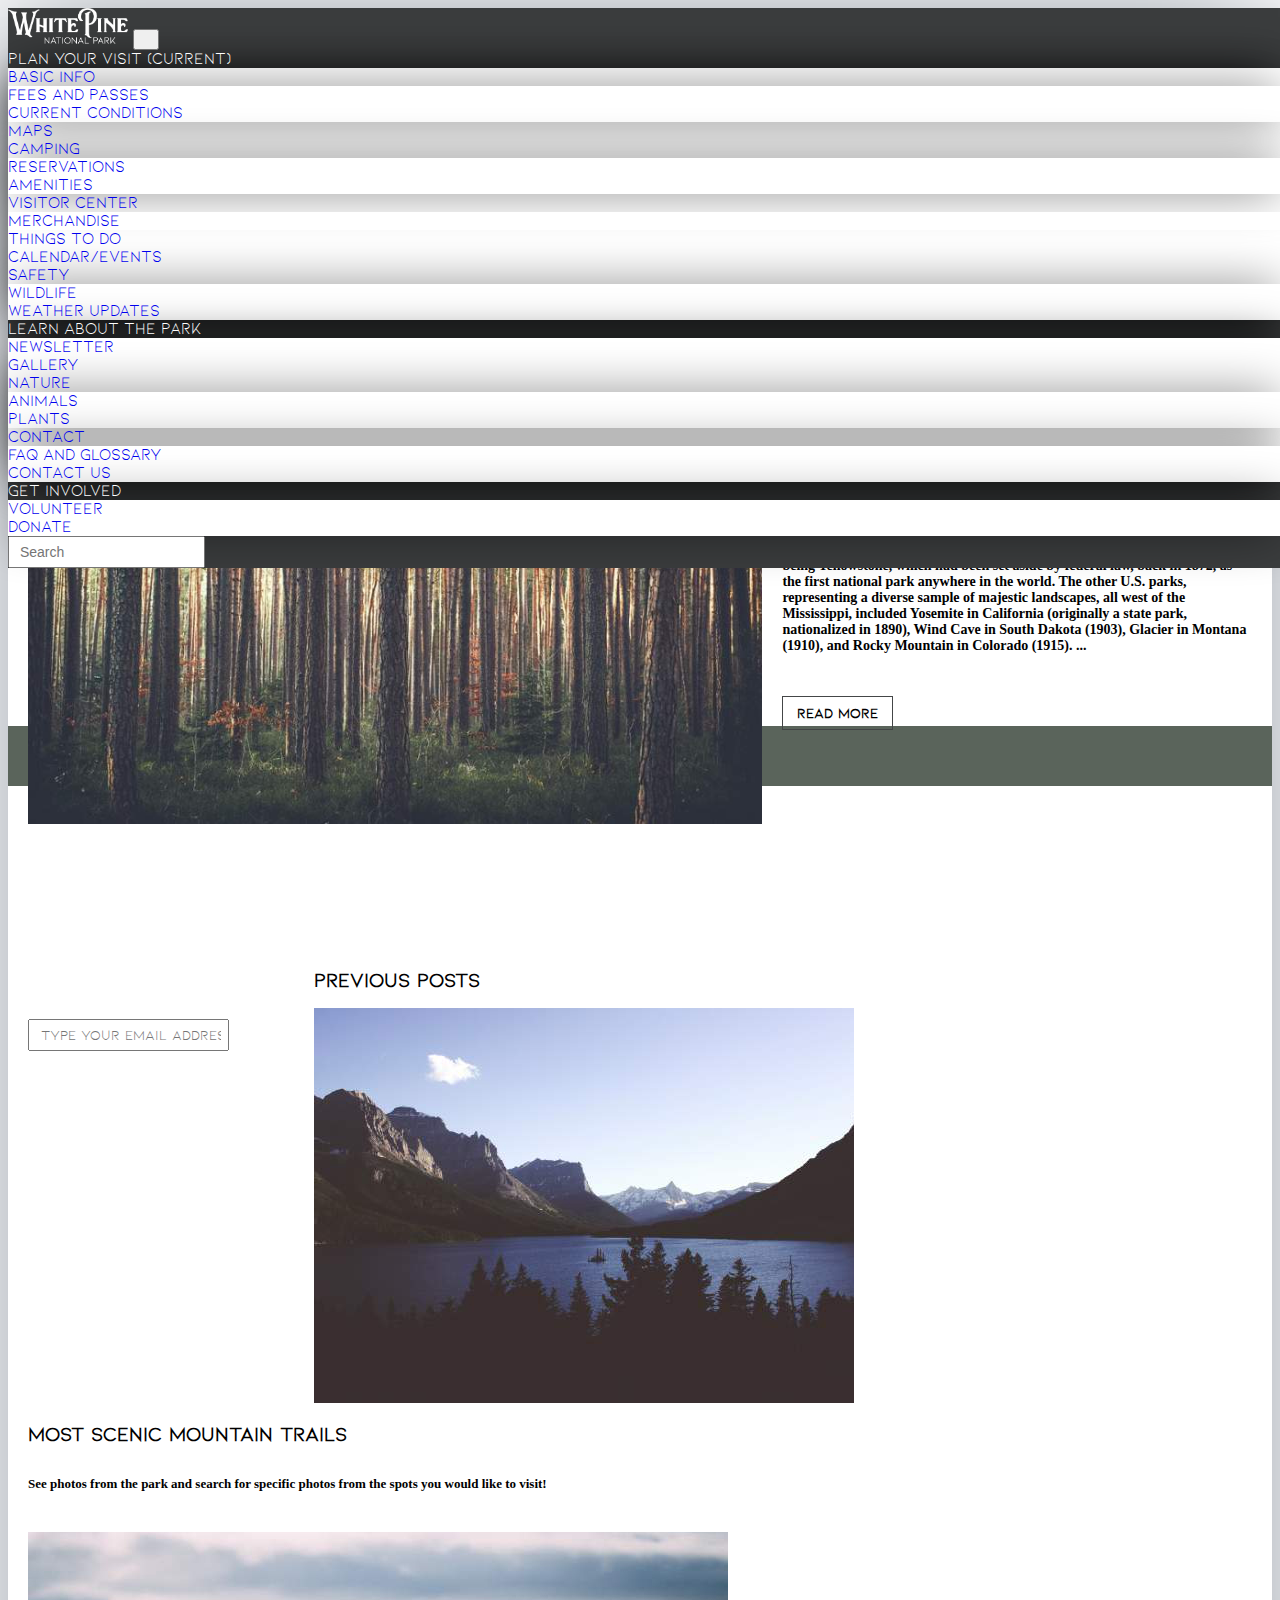
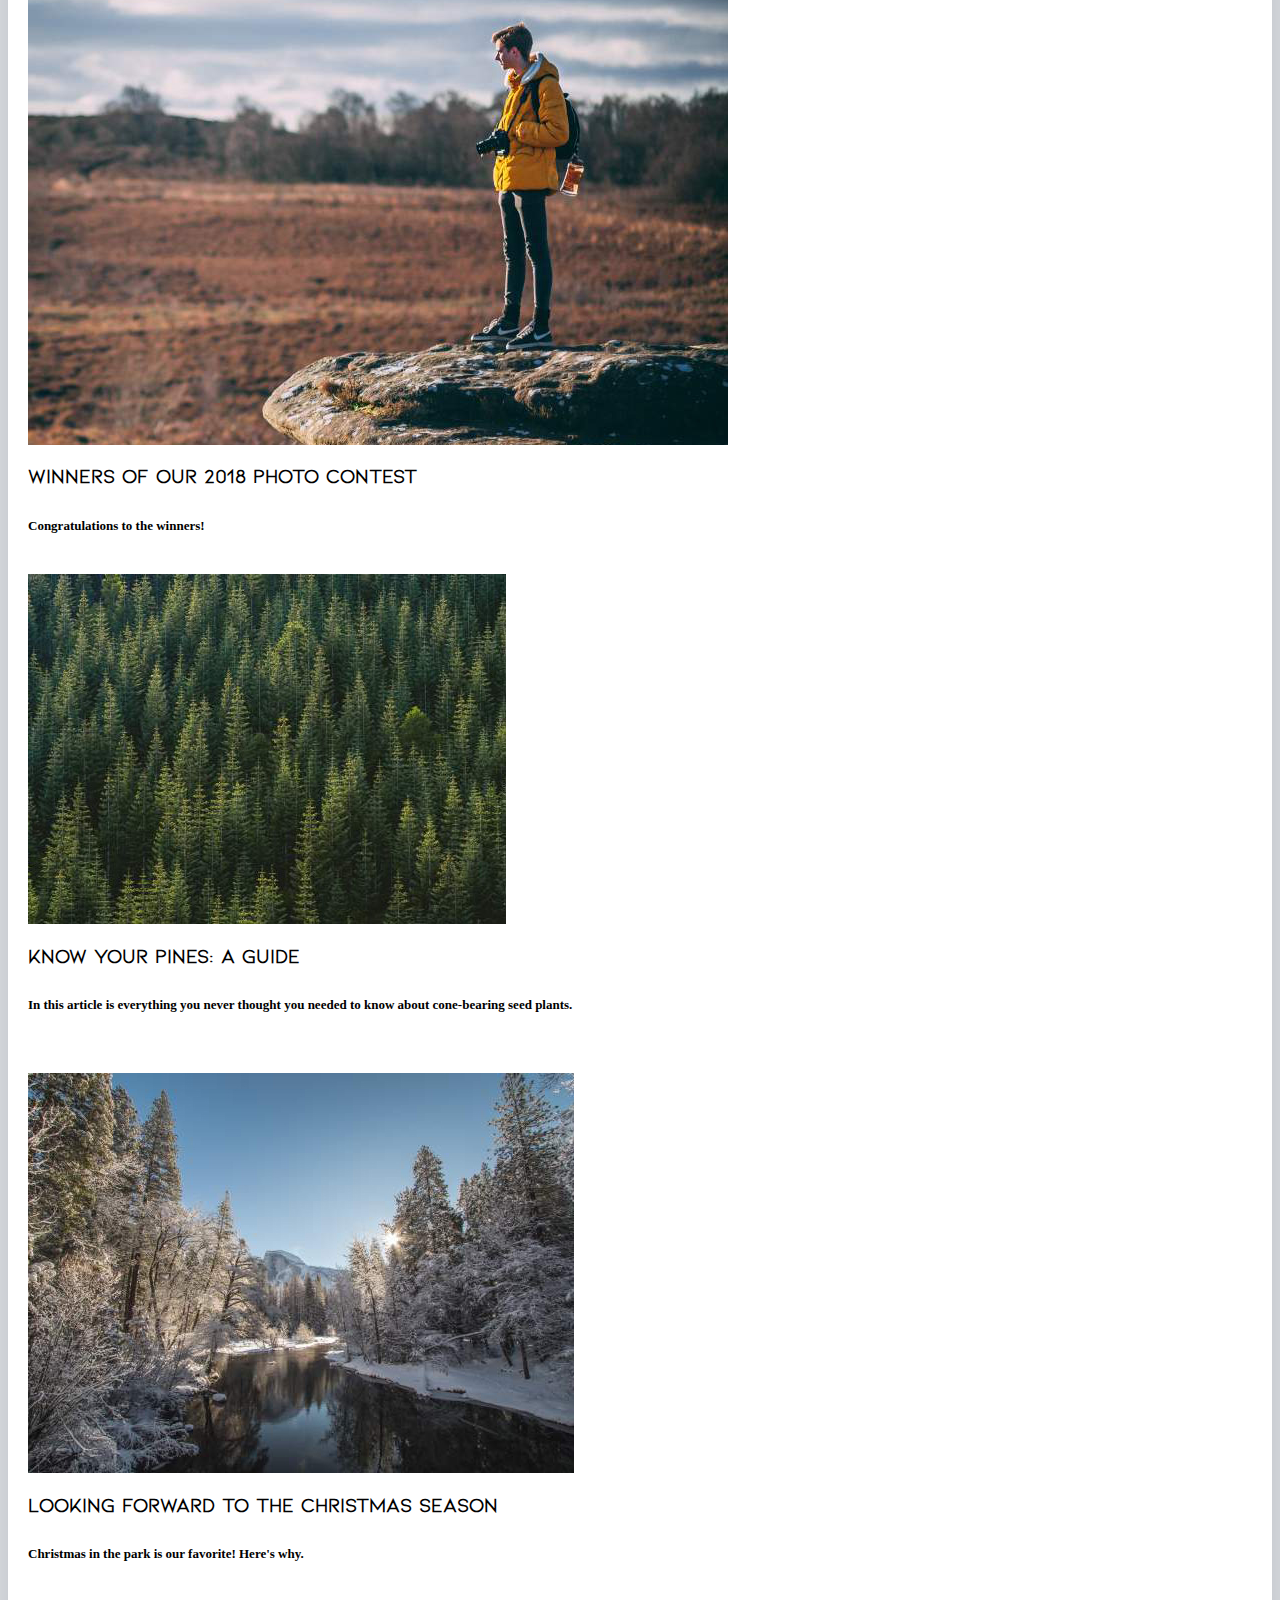
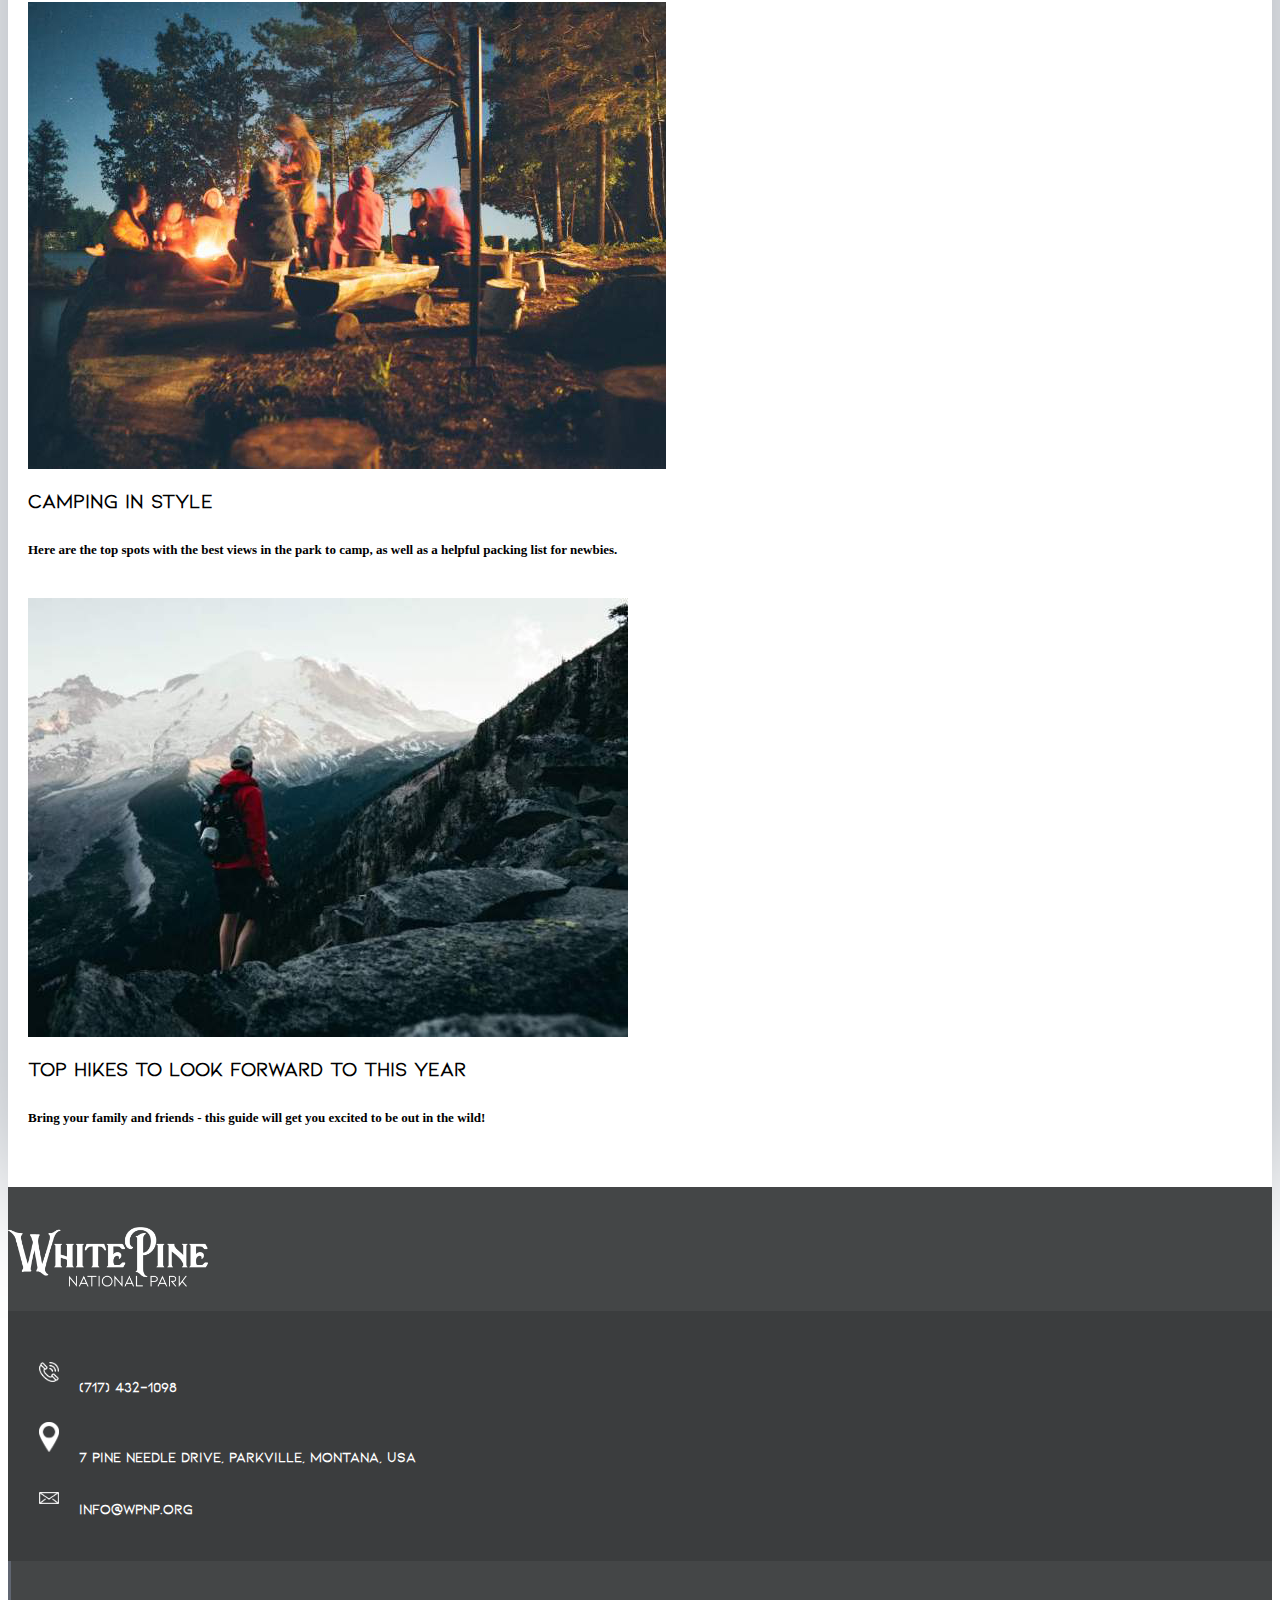
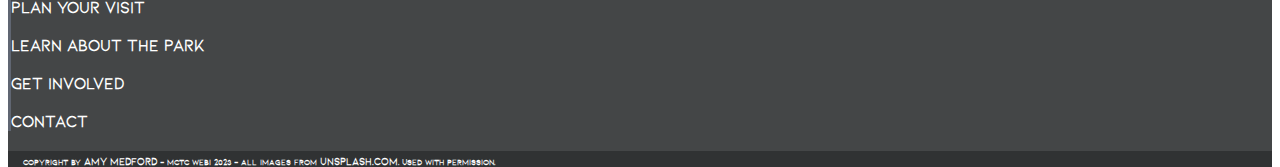
<file: whitepine/newsletter.html>
<!doctype html>
<html lang="en">
  <head>
<!-- Required meta tags -->
    <meta charset="utf-8">
    <meta http-equiv="x-ua-compatible" content="ie=edge">
    <meta name="viewport" content="width=device-width, initial-scale=1, shrink-to-fit=no">
    <meta name="author" content="Amy Medford">
    <meta name="description" content="Learn everything you need to know about White Pine National Park, including hours, location, maps, events, history, wildlife, and more.">
      
<!-- Bootstrap CSS -->
    <link rel="stylesheet" href="https://stackpath.bootstrapcdn.com/bootstrap/4.1.3/css/bootstrap.min.css" integrity="sha384-MCw98/SFnGE8fJT3GXwEOngsV7Zt27NXFoaoApmYm81iuXoPkFOJwJ8ERdknLPMO" crossorigin="anonymous">
    <link href="css/bootstrap-4-navbar.css" rel="stylesheet">
    <link rel="stylesheet" href="css/styles.css">
    <link rel="icon" type="png" href="images/fav-32px.png">
    <title>White Pine National Park</title>
  </head>
   
    

<body>
      
<header id="header" class="header" role="banner">
         
    <!-- Static navbar -->
       <nav class="navbar myNavbar navbar-fixed-top navbar-expand-md navbar-light bg-light otherNav" role="navigation">
                
                      
                <a class="navbar-brand" href="index.html"><img src="images/logo-1.png"></a>
                <button class="navbar-toggler" type="button" data-toggle="collapse" data-target="#navbarNavDropdown" aria-controls="navbarNavDropdown" aria-expanded="false" aria-label="Toggle navigation">
                    <span class="navbar-toggler-icon"></span>
                </button>
                <div class="collapse navbar-collapse" id="navbarNavDropdown">
                    <ul class="navbar-nav ">
                        
                        <!--Plan Your Visit nav item-->
                        
                        <li class="nav-item active dropdown">
                            <a class="nav-link dropdown-toggle" href="#" id="navbarDropdownMenuLink" data-toggle="dropdown" aria-haspopup="true" aria-expanded="false" >Plan Your Visit <span class="sr-only">(current)</span></a>
                            <ul class="dropdown-menu" aria-labelledby="navbarDropdownMenuLink">
                                <li><a class="dropdown-item dropdown-toggle" href="#">Basic Info </a>
                                    <ul class="dropdown-menu">
                                        <li><a class="dropdown-item" href="#">Fees and Passes</a></li>
                                        <li><a class="dropdown-item" href="#">Current Conditions</a></li>
                                    </ul>
                                </li> 
                                <li><a class="dropdown-item" href="#">Maps</a></li>
                                <li><a class="dropdown-item dropdown-toggle" href="#">Camping </a>
                                    <ul class="dropdown-menu">
                                        <li><a class="dropdown-item" href="#">Reservations</a></li>
                                        <li><a class="dropdown-item" href="#">Amenities</a></li>
                                    </ul>
                                </li>
                                <li><a class="dropdown-item dropdown-toggle" href="#">Visitor Center </a>
                                    <ul class="dropdown-menu">
                                        <li><a class="dropdown-item" href="#">Merchandise</a></li>
                                    </ul>
                                </li>
                                <li><a class="dropdown-item" href="#">Things to Do</a></li>
                                <li><a class="dropdown-item" href="#">Calendar/Events</a></li>
                                <li><a class="dropdown-item dropdown-toggle" href="#">Safety </a>
                                    <ul class="dropdown-menu">
                                        <li><a class="dropdown-item" href="#">Wildlife</a></li>
                                        <li><a class="dropdown-item" href="#">Weather Updates</a></li>
                                    </ul>
                                </li>
                            </ul>
                        </li>
                        
                        <!--Learn About the Park nav item-->
                        
                        <li class="nav-item dropdown">
                            <a class="nav-link dropdown-toggle" href="https://bootstrapthemes.co" id="navbarDropdownMenuLink" data-toggle="dropdown" aria-haspopup="true" aria-expanded="false">Learn About the Park </a>
                            <ul class="dropdown-menu" aria-labelledby="navbarDropdownMenuLink">
                                <li><a class="dropdown-item" href="newsletter.html">Newsletter</a></li>
                                <li><a class="dropdown-item" href="gallery.html">Gallery</a></li>
                                <li><a class="dropdown-item dropdown-toggle" href="#">Nature </a>
                                    <ul class="dropdown-menu">
                                        <li><a class="dropdown-item" href="#">Animals</a></li>
                                        <li><a class="dropdown-item" href="#">Plants</a></li>
                                    </ul>
                                </li>
                                <li><a class="dropdown-item dropdown-toggle" href="contact.html">Contact </a>
                                    <ul class="dropdown-menu">
                                        <li><a class="dropdown-item" href="#">FAQ and Glossary</a></li>
                                        <li><a class="dropdown-item" href="contact.html">Contact Us</a></li>
                                    </ul>
                                </li>
                            </ul>
                        </li>
                        
                        <!--Get Involved nav item-->
                        
                        <li class="nav-item dropdown">
                            <a class="nav-link dropdown-toggle" href="https://bootstrapthemes.co" id="navbarDropdownMenuLink" data-toggle="dropdown" aria-haspopup="true" aria-expanded="false">Get Involved </a>
                            <ul class="dropdown-menu" aria-labelledby="navbarDropdownMenuLink">
                                <li><a class="dropdown-item" href="#">Volunteer</a></li>
                                <li><a class="dropdown-item" href="#">Donate</a></li>
                            </ul>
                        </li>
                    </ul>
                </div>
                    <input class="search" type="text" placeholder=" Search">
                
        </nav>   
          
    </header>
          
<!--<div class="parallax"></div>     -->
<main role="main">  
<div class="wrapper">
          
    <div class="container myContainer">
        
        <div class="row">
                <div class="col NLcol">
                    <h1>Our Newsletter</h1>
                </div>
        </div>
                    
        <div class="container px-0">
              <div class="row NLpreview">
                        <div class="col-md-12">
                        <img src="images/trees2.jpg" class="NLleft" alt="trees">
                        
                        <div class="NLright">
                            <h2>How National Parks Tell Our Story—and Show Who We Are</h2>
                            <h4>By David Quammen for National Geographic Magazine</h4>
                        
                        <h6>A hundred years ago, in the early months of 1916, America stood possessed of a magnificent, visionary, slightly confused and inchoate idea: national parks. These would be parks for the American citizenry, not pleasure grounds or private hunting reserves for nawabs and kings; parks to be shared, even, with visitors from around the world.
                        <br><br>
                        At that point 14 national parks already existed in the United States, the oldest being Yellowstone, which had been set aside by federal law, back in 1872, as the first national park anywhere in the world. The other U.S. parks, representing a diverse sample of majestic landscapes, all west of the Mississippi, included Yosemite in California (originally a state park, nationalized in 1890), Wind Cave in South Dakota (1903), Glacier in Montana (1910), and Rocky Mountain in Colorado (1915). <span id="dots">...</span><span id="more">There were also 21 national monuments—a form of protection more easily achieved because it could come by presidential decree under the Antiquities Act (passed in 1906), as robustly exploited by Theodore Roosevelt during his last three years as president. That early list of national monuments included Devils Tower, Chaco Canyon, Muir Woods, and the Grand Canyon. 
                        <br><br> 
                        What the country did not have in 1916, but now realized it needed, was a coherent definition of what a national park is or should be, supported by a single agency empowered to manage, defend, and oversee the expansion of its scattered patchwork of parks and parklike monuments. In August of that year—a time when European civilizations were gruesomely entangled at the first Battle of the Somme—Congress passed an act, and President Woodrow Wilson signed it, creating a National Park Service within the Interior Department. Stephen Mather, a Californian who had gotten rich selling borax but who cared deeply about conservation, became the first NPS director. His assistant and sidekick was an impecunious young lawyer named Horace Albright, son of a mining engineer, who would serve as superintendent of Yellowstone beginning in 1919 and eventually succeed Mather as NPS director. These two crucial men and their many allies mustered support for the system and for adding new units, but the project of defining a national park’s essence didn’t end with their work.
                        <br><br>
                        The early parks in the American West had been established primarily to protect scenic wonders, splendors of soaring rock and tumbling water and perennial ice, severe places that offered little prospect for economic exploitation—except maybe in the form of tourism as envisaged by railroad tycoons. That perceived dearth of business opportunity, plus the patriotic savor of touting America’s natural “cathedrals” in counterpoint to the cathedrals and monuments of old Europe, made creating parks easier than it would be later. Another factor was the negative example of Niagara Falls, where the best overlooks had been bought up and fenced by private operators, turning a national icon into a cheesy, for-profit peep show. Heaven forbid that should happen to Old Faithful or the Yosemite Valley. Protection of living creatures—the American bison in Yellowstone, the gigantic Sierra redwoods later known as sequoias—became part of the idea too. But it wasn’t until 1947 that any U.S. national park was approved largely for the protection of wildlife. That was Everglades National Park, a vast wetland in Florida, lacking mountains or canyons but full of birds and alligators.
                            <img src="images/stephen-walker.jpg" alt="waterfall">
                        <br><br>
                        So Rudyard Kipling began his 1889 account of a tour in America’s oldest national park. His disdain was aroused most by the “howling crowd” of tourists with whom he shared the visit. Attractions such as Old Faithful still draw more than three million (mostly well behaved) visitors yearly to Yellowstone; the vast majority of them never go beyond a hundred yards from a paved road. If Kipling himself had ventured deeper into the 3,472-square-mile park to witness the splendor of its river valleys and mountain meadows, his rant might well have given way to rapture.
                        <br><br>
                        Since then, our national parks have gradually taken on the high purpose of preserving nature’s diversity—native fauna and flora, ecological processes, free-flowing waters, geology in its raw eloquence— as exemplars of Earth’s interactive complexity, not just as scenic wonderlands. Now they teach us as well as delight us. They inspire active curiosity as well as passive awe. They help us imagine what the American landscape and its resident creatures looked like before railroads and automobiles and motels existed. Repeat: They help us imagine. They carry a glimpse of the past into the present and—if our resolve holds and our better wisdom prevails—they will carry that into the future.
                        <br><br>
                        The way so far has been a stumbling, incremental process, fraught with politics and economics and conflicting ideals, that has brought us to where we are now. National parks were a good idea that has gotten better, and a big idea that has gotten bigger. The system now includes not just parks proper and national monuments but also battlefields, forts, seashores, scenic rivers, grave sites, and other significant places (some still privately owned) that are recognized as national historic landmarks, as well as noteworthy paths through landscape and history, such as the Selma to Montgomery National Historic Trail in Alabama. Jon Jarvis, the current director of the National Park Service, says that its purpose is to tell America’s story, not simply protect parcels of landscape. “If not us, who else? It’s our job.” As we celebrate the centennial, we also should remember that, although one act of Congress and a presidential signature can put a park on the map, the work of preserving these places and their stories falls to us too, as citizens, as owners, and it’s never done.</span></h6>
                        
                        <div class="button1" onclick="myFunction()" id="myBtn"><h4>Read more</h4></div>
                        </div>
                    </div>
              </div>
            
              <div class="row">
                        <div class="NLsignup form">
                            <div class="col-md-6">
                            <h2>Sign Up for our Newsletter</h2>
                            <h6>In our weekly newsletter, you will find park updates, events, notices, volunteer opportunities, photos, and more. If you would like to become more involved in the park, or just stay in the know, this is the best way!</h6>
                            </div>
                            <div class="col-md-6 NLinput">
                            <label for="email"><h3>Email Address</h3></label>
                            <input class="search" type="text" placeholder=" Type your email address">
                            </div>
                            <div class="button submit"><h4><a href="#">Submit</a></h4></div>

<!--
                            <div class="col-1">
                            </div>
-->
                            
                        </div>
            
              </div>
            
            
            

              <div class="row NLposts">
                  <div class="NLheader"><h2>Previous Posts</h2></div>
                  
                  <div class="card-deck NLdeck">
                      
                      <div class="card NLcard">
                        <img class="card-img-top" src="images/jewad-alnabi.jpg" alt="mountain trails">
                        <div class="card-body">
                          <h2 class="card-title">Most Scenic Mountain Trails</h2>
                          <h6 class="card-text">See photos from the park and search for specific photos from the spots you would like to visit! </h6>
                        </div>
                      </div>
                      
                      <div class="card NLcard">
                        <img class="card-img-top" src="images/thom-holmes.jpg" alt="man with camera">
                        <div class="card-body">
                          <h2 class="card-title">winners of our 2018 photo contest</h2>
                          <h6 class="card-text">Congratulations to the winners!</h6>
                        </div>
                      </div>
                      
                      <div class="card NLcard">
                        <img class="card-img-top" src="images/jason-leem.jpg" alt="pine trees">
                        <div class="card-body">
                          <h2 class="card-title">Know Your Pines: A Guide</h2>
                          <h6 class="card-text">In this article is everything you never thought you needed to know about cone-bearing seed plants.</h6>
                        </div>
                      </div>
                 </div>
                  
                  <div class="card-deck NLdeck">
                      
                      <div class="card NLcard">
                        <img class="card-img-top" src="images/jeremy-bishop.jpg" alt="snowy woods">
                        <div class="card-body">
                          <h2 class="card-title">Looking Forward to the Christmas Season</h2>
                          <h6 class="card-text">Christmas in the park is our favorite! Here's why.</h6>
                        </div>
                      </div>
                      
                      <div class="card NLcard">
                        <img class="card-img-top" src="images/tegan-mierle.jpg" alt="campground">
                        <div class="card-body">
                          <h2 class="card-title">Camping in Style</h2>
                          <h6 class="card-text">Here are the top spots with the best views in the park to camp, as well as a helpful packing list for newbies.</h6>
                        </div>
                      </div>
                      
                      <div class="card NLcard">
                        <img class="card-img-top" src="images/kal-loftus.jpg" alt="man on mountain">
                        <div class="card-body">
                          <h2 class="card-title">Top Hikes to Look Forward to This Year</h2>
                          <h6 class="card-text">Bring your family and friends - this guide will get you excited to be out in the wild!</h6>
                        </div>
                      </div>
                 </div>
              </div>
            
         </div>
            
     
        
      
    </div>       
</div>
</main>
      
      
<!--Footer-->
    
<footer class="page-footer">
    <div class="container-fluid" id="footer">
        <div class="row">
            <div class="col-md-3 Logoimg">
                <a href="index.html"><img src="images/logo-1.png" alt="logo"></a>
            </div>
             <div class="col-md-5">
                <h4><img src="images/icons/phone.png" alt="phone icon">
                (717) 432-1098</h4>
                 
                <h4><img src="images/icons/pin.png" alt="phone icon">
                7 Pine Needle Drive, Parkville, Montana, USA</h4>
                 
                <h4><img src="images/icons/email.png" alt="phone icon">
                info@wpnp.org</h4>
                
            </div>   
                
            <div class="col-md-4">
                <h2><a href="#">Plan Your Visit</a></h2>
                <h2><a href="#">Learn About the Park</a></h2>
                <h2><a href="#">Get Involved</a></h2>
                <h2><a href="contact.html">Contact</a></h2>  
            </div>
        </div>
        
    </div>
      <div class="row black">
            <h4>Copyright by <a href="../index.html">Amy Medford</a>  -  MCTC Webi 2023 - All images from <a href="https://unsplash.com/">unsplash.com</a>. Used with permission.</h4>
      </div>
</footer>
      
      
      
<!-- Optional JavaScript -->
    <!-- jQuery first, then Popper.js, then Bootstrap JS -->
    <script src="https://code.jquery.com/jquery-3.3.1.slim.min.js" integrity="sha384-q8i/X+965DzO0rT7abK41JStQIAqVgRVzpbzo5smXKp4YfRvH+8abtTE1Pi6jizo" crossorigin="anonymous"></script>
    <script src="https://cdnjs.cloudflare.com/ajax/libs/popper.js/1.14.3/umd/popper.min.js" integrity="sha384-ZMP7rVo3mIykV+2+9J3UJ46jBk0WLaUAdn689aCwoqbBJiSnjAK/l8WvCWPIPm49" crossorigin="anonymous"></script>
    <script src="https://stackpath.bootstrapcdn.com/bootstrap/4.1.3/js/bootstrap.min.js" integrity="sha384-ChfqqxuZUCnJSK3+MXmPNIyE6ZbWh2IMqE241rYiqJxyMiZ6OW/JmZQ5stwEULTy" crossorigin="anonymous"></script>
      
   
      
    
      
    <script src="js/bootstrap-4-navbar.js"></script>
  
      
      <script>

// on scroll, 
$(window).on('scroll',function(){

    // we round here to reduce a little workload
    var stop = Math.round($(window).scrollTop());
    console.log(stop);

    if (stop > 500) {
        $('.myNavbar').addClass('past-main');
    } else {
        $('.myNavbar').removeClass('past-main');
    }

}); 
        
          
          
function myFunction() {
  var dots = document.getElementById("dots");
  var moreText = document.getElementById("more");
  var btnText = document.getElementById("myBtn");

  if (dots.style.display === "none") {
    dots.style.display = "inline";
    btnText.innerHTML = "Read more"; 
    moreText.style.display = "none";
  } else {
    dots.style.display = "none";
    btnText.innerHTML = "Read less"; 
    moreText.style.display = "inline";
  }
}
          
    </script>
      
  </body>
    
</html>
</file>
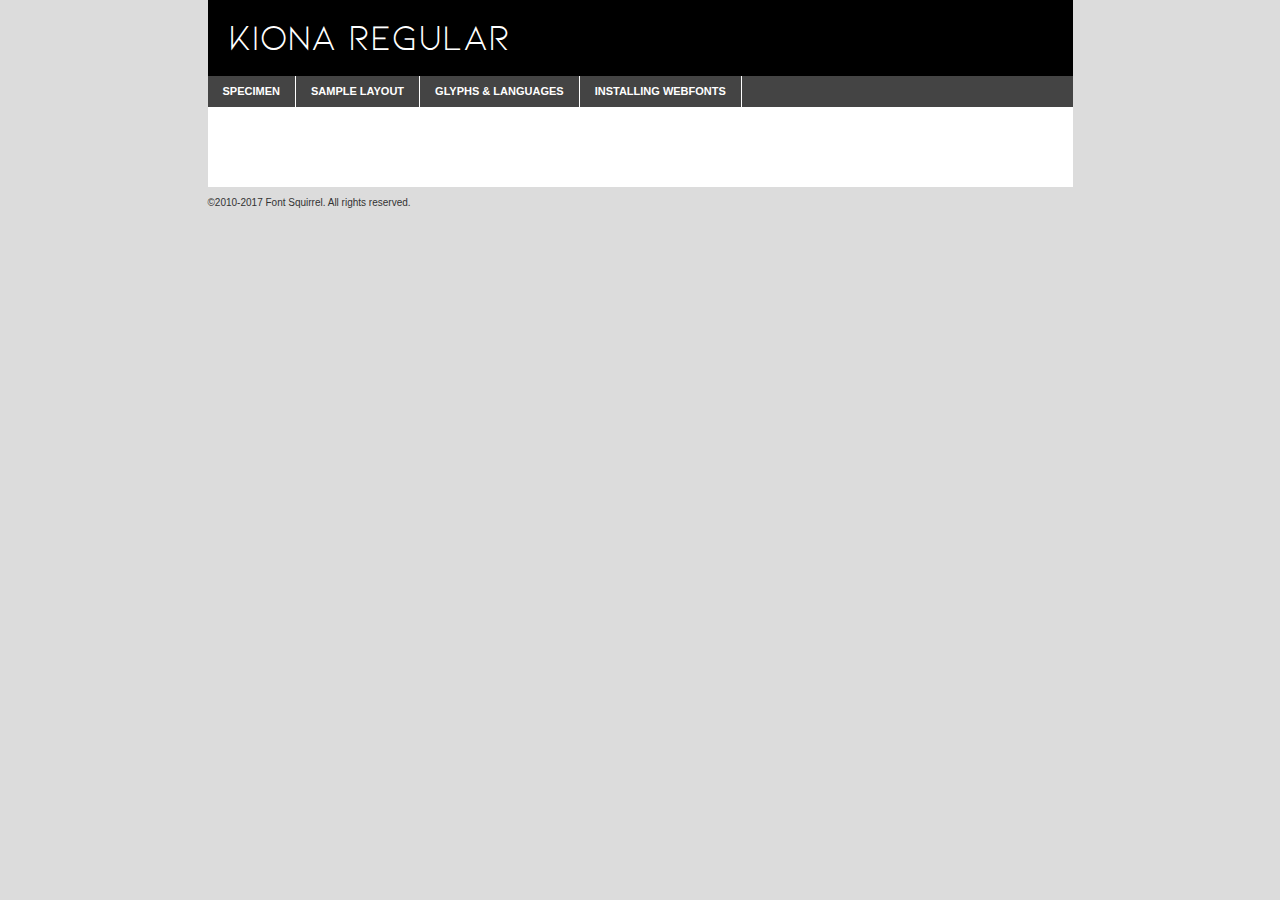
<file: whitepine/css/fonts/kiona/kiona-regular-demo.html>
<!DOCTYPE html PUBLIC "-//W3C//DTD XHTML 1.0 Transitional//EN"
	"http://www.w3.org/TR/xhtml1/DTD/xhtml1-transitional.dtd">

<html xmlns="http://www.w3.org/1999/xhtml" xml:lang="en" lang="en">
<head>
	<meta http-equiv="Content-Type" content="text/html; charset=utf-8" />
	<script src="http://ajax.googleapis.com/ajax/libs/jquery/1.7.2/jquery.min.js" type="text/javascript" charset="utf-8"></script>
	<script type="text/javascript">
	(function($){$.fn.easyTabs=function(option){var param=jQuery.extend({fadeSpeed:"fast",defaultContent:1,activeClass:'active'},option);$(this).each(function(){var thisId="#"+this.id;if(param.defaultContent==''){param.defaultContent=1;}
	if(typeof param.defaultContent=="number")
	{var defaultTab=$(thisId+" .tabs li:eq("+(param.defaultContent-1)+") a").attr('href').substr(1);}else{var defaultTab=param.defaultContent;}
	$(thisId+" .tabs li a").each(function(){var tabToHide=$(this).attr('href').substr(1);$("#"+tabToHide).addClass('easytabs-tab-content');});hideAll();changeContent(defaultTab);function hideAll(){$(thisId+" .easytabs-tab-content").hide();}
	function changeContent(tabId){hideAll();$(thisId+" .tabs li").removeClass(param.activeClass);$(thisId+" .tabs li a[href=#"+tabId+"]").closest('li').addClass(param.activeClass);if(param.fadeSpeed!="none")
	{$(thisId+" #"+tabId).fadeIn(param.fadeSpeed);}else{$(thisId+" #"+tabId).show();}}
	$(thisId+" .tabs li").click(function(){var tabId=$(this).find('a').attr('href').substr(1);changeContent(tabId);return false;});});}})(jQuery);
	</script>
	<link rel="stylesheet" href="specimen_files/specimen_stylesheet.css" type="text/css" charset="utf-8" />
	<link rel="stylesheet" href="stylesheet.css" type="text/css" charset="utf-8" />

	<style type="text/css">
					body{
				font-family: 'kionaregular';
							}
		</style>

	<title>Kiona Regular Specimen</title>
	
	
	<script type="text/javascript" charset="utf-8">
		$(document).ready(function() {
			$('#container').easyTabs({defaultContent:1});
		});
	</script>
</head>

<body>
<div id="container">
	<div id="header">
		Kiona Regular	</div>
	<ul class="tabs">
		<li><a href="#specimen">Specimen</a></li>
		<li><a href="#layout">Sample Layout</a></li>
				<li><a href="#glyphs">Glyphs &amp; Languages</a></li>
		<li><a href="#installing">Installing Webfonts</a></li>
		
	</ul>
	
	<div id="main_content">

		
			<div id="specimen">
		
				<div class="section">
					<div class="grid12 firstcol">
						<div class="huge">AaBb</div>
					</div>
				</div>
		
				<div class="section">
					<div class="glyph_range">A&#x200B;B&#x200b;C&#x200b;D&#x200b;E&#x200b;F&#x200b;G&#x200b;H&#x200b;I&#x200b;J&#x200b;K&#x200b;L&#x200b;M&#x200b;N&#x200b;O&#x200b;P&#x200b;Q&#x200b;R&#x200b;S&#x200b;T&#x200b;U&#x200b;V&#x200b;W&#x200b;X&#x200b;Y&#x200b;Z&#x200b;a&#x200b;b&#x200b;c&#x200b;d&#x200b;e&#x200b;f&#x200b;g&#x200b;h&#x200b;i&#x200b;j&#x200b;k&#x200b;l&#x200b;m&#x200b;n&#x200b;o&#x200b;p&#x200b;q&#x200b;r&#x200b;s&#x200b;t&#x200b;u&#x200b;v&#x200b;w&#x200b;x&#x200b;y&#x200b;z&#x200b;1&#x200b;2&#x200b;3&#x200b;4&#x200b;5&#x200b;6&#x200b;7&#x200b;8&#x200b;9&#x200b;0&#x200b;&amp;&#x200b;.&#x200b;,&#x200b;?&#x200b;!&#x200b;&#64;&#x200b;(&#x200b;)&#x200b;#&#x200b;$&#x200b;%&#x200b;*&#x200b;+&#x200b;-&#x200b;=&#x200b;:&#x200b;;</div>
				</div>
				<div class="section">
					<div class="grid12 firstcol">
						<table class="sample_table">
							<tr><td>10</td><td class="size10">abcdefghijklmnopqrstuvwxyzABCDEFGHIJKLMNOPQRSTUVWXYZ0123456789abcdefghijklmnopqrstuvwxyzABCDEFGHIJKLMNOPQRSTUVWXYZ0123456789abcdefghijklmnopqrstuvwxyzABCDEFGHIJKLMNOPQRSTUVWXYZ</td></tr>
							<tr><td>11</td><td class="size11">abcdefghijklmnopqrstuvwxyzABCDEFGHIJKLMNOPQRSTUVWXYZ0123456789abcdefghijklmnopqrstuvwxyzABCDEFGHIJKLMNOPQRSTUVWXYZ0123456789abcdefghijklmnopqrstuvwxyzABCDEFGHIJKLMNOPQRSTUVWXYZ</td></tr>
							<tr><td>12</td><td class="size12">abcdefghijklmnopqrstuvwxyzABCDEFGHIJKLMNOPQRSTUVWXYZ0123456789abcdefghijklmnopqrstuvwxyzABCDEFGHIJKLMNOPQRSTUVWXYZ0123456789abcdefghijklmnopqrstuvwxyzABCDEFGHIJKLMNOPQRSTUVWXYZ</td></tr>
							<tr><td>13</td><td class="size13">abcdefghijklmnopqrstuvwxyzABCDEFGHIJKLMNOPQRSTUVWXYZ0123456789abcdefghijklmnopqrstuvwxyzABCDEFGHIJKLMNOPQRSTUVWXYZ0123456789abcdefghijklmnopqrstuvwxyzABCDEFGHIJKLMNOPQRSTUVWXYZ</td></tr>
							<tr><td>14</td><td class="size14">abcdefghijklmnopqrstuvwxyzABCDEFGHIJKLMNOPQRSTUVWXYZ0123456789abcdefghijklmnopqrstuvwxyzABCDEFGHIJKLMNOPQRSTUVWXYZ0123456789abcdefghijklmnopqrstuvwxyzABCDEFGHIJKLMNOPQRSTUVWXYZ</td></tr>
							<tr><td>16</td><td class="size16">abcdefghijklmnopqrstuvwxyzABCDEFGHIJKLMNOPQRSTUVWXYZ0123456789abcdefghijklmnopqrstuvwxyzABCDEFGHIJKLMNOPQRSTUVWXYZ</td></tr>
							<tr><td>18</td><td class="size18">abcdefghijklmnopqrstuvwxyzABCDEFGHIJKLMNOPQRSTUVWXYZ0123456789abcdefghijklmnopqrstuvwxyzABCDEFGHIJKLMNOPQRSTUVWXYZ</td></tr>
							<tr><td>20</td><td class="size20">abcdefghijklmnopqrstuvwxyzABCDEFGHIJKLMNOPQRSTUVWXYZ0123456789abcdefghijklmnopqrstuvwxyzABCDEFGHIJKLMNOPQRSTUVWXYZ</td></tr>
							<tr><td>24</td><td class="size24">abcdefghijklmnopqrstuvwxyzABCDEFGHIJKLMNOPQRSTUVWXYZ0123456789abcdefghijklmnopqrstuvwxyzABCDEFGHIJKLMNOPQRSTUVWXYZ</td></tr>
							<tr><td>30</td><td class="size30">abcdefghijklmnopqrstuvwxyzABCDEFGHIJKLMNOPQRSTUVWXYZ0123456789abcdefghijklmnopqrstuvwxyzABCDEFGHIJKLMNOPQRSTUVWXYZ</td></tr>
							<tr><td>36</td><td class="size36">abcdefghijklmnopqrstuvwxyzABCDEFGHIJKLMNOPQRSTUVWXYZ0123456789abcdefghijklmnopqrstuvwxyzABCDEFGHIJKLMNOPQRSTUVWXYZ</td></tr>
							<tr><td>48</td><td class="size48">abcdefghijklmnopqrstuvwxyzABCDEFGHIJKLMNOPQRSTUVWXYZ0123456789abcdefghijklmnopqrstuvwxyzABCDEFGHIJKLMNOPQRSTUVWXYZ</td></tr>
							<tr><td>60</td><td class="size60">abcdefghijklmnopqrstuvwxyzABCDEFGHIJKLMNOPQRSTUVWXYZ0123456789abcdefghijklmnopqrstuvwxyzABCDEFGHIJKLMNOPQRSTUVWXYZ</td></tr>
							<tr><td>72</td><td class="size72">abcdefghijklmnopqrstuvwxyzABCDEFGHIJKLMNOPQRSTUVWXYZ0123456789abcdefghijklmnopqrstuvwxyzABCDEFGHIJKLMNOPQRSTUVWXYZ</td></tr>
							<tr><td>90</td><td class="size90">abcdefghijklmnopqrstuvwxyzABCDEFGHIJKLMNOPQRSTUVWXYZ0123456789abcdefghijklmnopqrstuvwxyzABCDEFGHIJKLMNOPQRSTUVWXYZ</td></tr>
						</table>
				
					</div>
			
				</div>
		
		
		
								<div class="section" id="bodycomparison">


										<div id="xheight">
				<div class="fontbody">&#x25FC;&#x25FC;&#x25FC;&#x25FC;&#x25FC;&#x25FC;&#x25FC;&#x25FC;&#x25FC;&#x25FC;&#x25FC;&#x25FC;&#x25FC;&#x25FC;&#x25FC;&#x25FC;&#x25FC;&#x25FC;&#x25FC;&#x25FC;&#x25FC;&#x25FC;&#x25FC;&#x25FC;&#x25FC;&#x25FC;&#x25FC;&#x25FC;&#x25FC;&#x25FC;&#x25FC;&#x25FC;&#x25FC;&#x25FC;&#x25FC;&#x25FC;&#x25FC;&#x25FC;&#x25FC;&#x25FC;&#x25FC;&#x25FC;&#x25FC;&#x25FC;&#x25FC;&#x25FC;&#x25FC;&#x25FC;&#x25FC;&#x25FC;&#x25FC;&#x25FC;&#x25FC;&#x25FC;&#x25FC;&#x25FC;&#x25FC;&#x25FC;&#x25FC;&#x25FC;&#x25FC;&#x25FC;&#x25FC;&#x25FC;&#x25FC;&#x25FC;&#x25FC;&#x25FC;&#x25FC;&#x25FC;&#x25FC;&#x25FC;&#x25FC;&#x25FC;&#x25FC;&#x25FC;&#x25FC;&#x25FC;&#x25FC;&#x25FC;&#x25FC;&#x25FC;&#x25FC;&#x25FC;&#x25FC;&#x25FC;&#x25FC;&#x25FC;&#x25FC;&#x25FC;&#x25FC;&#x25FC;&#x25FC;&#x25FC;&#x25FC;&#x25FC;&#x25FC;&#x25FC;&#x25FC;body</div><div class="arialbody">body</div><div class="verdanabody">body</div><div class="georgiabody">body</div></div>
										<div class="fontbody" style="z-index:1">
											body<span>Kiona Regular</span>
										</div>
										<div class="arialbody" style="z-index:1">
											body<span>Arial</span>
										</div>
										<div class="verdanabody" style="z-index:1">
											body<span>Verdana</span>
										</div>
										<div class="georgiabody" style="z-index:1">
											body<span>Georgia</span>
										</div>



								</div>
		
		
				<div class="section psample psample_row1" id="">
					
					<div class="grid2 firstcol">
						<p class="size10"><span>10.</span>Aenean lacinia bibendum nulla sed consectetur. Fusce dapibus, tellus ac cursus commodo, tortor mauris condimentum nibh, ut fermentum massa justo sit amet risus. Nullam id dolor id nibh ultricies vehicula ut id elit. Cum sociis natoque penatibus et magnis dis parturient montes, nascetur ridiculus mus. Nulla vitae elit libero, a pharetra augue.</p>
			
					</div>
					<div class="grid3">
						<p class="size11"><span>11.</span>Aenean lacinia bibendum nulla sed consectetur. Fusce dapibus, tellus ac cursus commodo, tortor mauris condimentum nibh, ut fermentum massa justo sit amet risus. Nullam id dolor id nibh ultricies vehicula ut id elit. Cum sociis natoque penatibus et magnis dis parturient montes, nascetur ridiculus mus. Nulla vitae elit libero, a pharetra augue.</p>
			
					</div>
					<div class="grid3">
						<p class="size12"><span>12.</span>Aenean lacinia bibendum nulla sed consectetur. Fusce dapibus, tellus ac cursus commodo, tortor mauris condimentum nibh, ut fermentum massa justo sit amet risus. Nullam id dolor id nibh ultricies vehicula ut id elit. Cum sociis natoque penatibus et magnis dis parturient montes, nascetur ridiculus mus. Nulla vitae elit libero, a pharetra augue.</p>
			
					</div>
					<div class="grid4">
						<p class="size13"><span>13.</span>Aenean lacinia bibendum nulla sed consectetur. Fusce dapibus, tellus ac cursus commodo, tortor mauris condimentum nibh, ut fermentum massa justo sit amet risus. Nullam id dolor id nibh ultricies vehicula ut id elit. Cum sociis natoque penatibus et magnis dis parturient montes, nascetur ridiculus mus. Nulla vitae elit libero, a pharetra augue.</p>
			
					</div>
					<div class="white_blend"></div>
					
				</div>
				<div class="section psample psample_row2" id="">
					<div class="grid3 firstcol">
						<p class="size14"><span>14.</span>Aenean lacinia bibendum nulla sed consectetur. Fusce dapibus, tellus ac cursus commodo, tortor mauris condimentum nibh, ut fermentum massa justo sit amet risus. Nullam id dolor id nibh ultricies vehicula ut id elit. Cum sociis natoque penatibus et magnis dis parturient montes, nascetur ridiculus mus. Nulla vitae elit libero, a pharetra augue.</p>
			
					</div>
					<div class="grid4">
						<p class="size16"><span>16.</span>Aenean lacinia bibendum nulla sed consectetur. Fusce dapibus, tellus ac cursus commodo, tortor mauris condimentum nibh, ut fermentum massa justo sit amet risus. Nullam id dolor id nibh ultricies vehicula ut id elit. Cum sociis natoque penatibus et magnis dis parturient montes, nascetur ridiculus mus. Nulla vitae elit libero, a pharetra augue.</p>
			
					</div>
					<div class="grid5">
						<p class="size18"><span>18.</span>Aenean lacinia bibendum nulla sed consectetur. Fusce dapibus, tellus ac cursus commodo, tortor mauris condimentum nibh, ut fermentum massa justo sit amet risus. Nullam id dolor id nibh ultricies vehicula ut id elit. Cum sociis natoque penatibus et magnis dis parturient montes, nascetur ridiculus mus. Nulla vitae elit libero, a pharetra augue.</p>
			
					</div>

					<div class="white_blend"></div>

				</div>
				
				<div class="section psample psample_row3" id="">
					<div class="grid5 firstcol">
						<p class="size20"><span>20.</span>Aenean lacinia bibendum nulla sed consectetur. Fusce dapibus, tellus ac cursus commodo, tortor mauris condimentum nibh, ut fermentum massa justo sit amet risus. Nullam id dolor id nibh ultricies vehicula ut id elit. Cum sociis natoque penatibus et magnis dis parturient montes, nascetur ridiculus mus. Nulla vitae elit libero, a pharetra augue.</p>
					</div>
					<div class="grid7">
						<p class="size24"><span>24.</span>Aenean lacinia bibendum nulla sed consectetur. Fusce dapibus, tellus ac cursus commodo, tortor mauris condimentum nibh, ut fermentum massa justo sit amet risus. Nullam id dolor id nibh ultricies vehicula ut id elit. Cum sociis natoque penatibus et magnis dis parturient montes, nascetur ridiculus mus. Nulla vitae elit libero, a pharetra augue.</p>
					</div>
					
					<div class="white_blend"></div>
					
				</div>
				
				<div class="section psample psample_row4" id="">
					<div class="grid12 firstcol">
						<p class="size30"><span>30.</span>Aenean lacinia bibendum nulla sed consectetur. Fusce dapibus, tellus ac cursus commodo, tortor mauris condimentum nibh, ut fermentum massa justo sit amet risus. Nullam id dolor id nibh ultricies vehicula ut id elit. Cum sociis natoque penatibus et magnis dis parturient montes, nascetur ridiculus mus. Nulla vitae elit libero, a pharetra augue.</p>
					</div>
					<div class="white_blend"></div>
					
				</div>
				
				
				
				<div class="section psample psample_row1 fullreverse">
					<div class="grid2 firstcol">
						<p class="size10"><span>10.</span>Aenean lacinia bibendum nulla sed consectetur. Fusce dapibus, tellus ac cursus commodo, tortor mauris condimentum nibh, ut fermentum massa justo sit amet risus. Nullam id dolor id nibh ultricies vehicula ut id elit. Cum sociis natoque penatibus et magnis dis parturient montes, nascetur ridiculus mus. Nulla vitae elit libero, a pharetra augue.</p>
			
					</div>
					<div class="grid3">
						<p class="size11"><span>11.</span>Aenean lacinia bibendum nulla sed consectetur. Fusce dapibus, tellus ac cursus commodo, tortor mauris condimentum nibh, ut fermentum massa justo sit amet risus. Nullam id dolor id nibh ultricies vehicula ut id elit. Cum sociis natoque penatibus et magnis dis parturient montes, nascetur ridiculus mus. Nulla vitae elit libero, a pharetra augue.</p>
			
					</div>
					<div class="grid3">
						<p class="size12"><span>12.</span>Aenean lacinia bibendum nulla sed consectetur. Fusce dapibus, tellus ac cursus commodo, tortor mauris condimentum nibh, ut fermentum massa justo sit amet risus. Nullam id dolor id nibh ultricies vehicula ut id elit. Cum sociis natoque penatibus et magnis dis parturient montes, nascetur ridiculus mus. Nulla vitae elit libero, a pharetra augue.</p>
			
					</div>
					<div class="grid4">
						<p class="size13"><span>13.</span>Aenean lacinia bibendum nulla sed consectetur. Fusce dapibus, tellus ac cursus commodo, tortor mauris condimentum nibh, ut fermentum massa justo sit amet risus. Nullam id dolor id nibh ultricies vehicula ut id elit. Cum sociis natoque penatibus et magnis dis parturient montes, nascetur ridiculus mus. Nulla vitae elit libero, a pharetra augue.</p>
			
					</div>
					<div class="black_blend"></div>
					
				</div>
				
				<div class="section psample psample_row2 fullreverse">
					<div class="grid3 firstcol">
						<p class="size14"><span>14.</span>Aenean lacinia bibendum nulla sed consectetur. Fusce dapibus, tellus ac cursus commodo, tortor mauris condimentum nibh, ut fermentum massa justo sit amet risus. Nullam id dolor id nibh ultricies vehicula ut id elit. Cum sociis natoque penatibus et magnis dis parturient montes, nascetur ridiculus mus. Nulla vitae elit libero, a pharetra augue.</p>
			
					</div>
					<div class="grid4">
						<p class="size16"><span>16.</span>Aenean lacinia bibendum nulla sed consectetur. Fusce dapibus, tellus ac cursus commodo, tortor mauris condimentum nibh, ut fermentum massa justo sit amet risus. Nullam id dolor id nibh ultricies vehicula ut id elit. Cum sociis natoque penatibus et magnis dis parturient montes, nascetur ridiculus mus. Nulla vitae elit libero, a pharetra augue.</p>
			
					</div>
					<div class="grid5">
						<p class="size18"><span>18.</span>Aenean lacinia bibendum nulla sed consectetur. Fusce dapibus, tellus ac cursus commodo, tortor mauris condimentum nibh, ut fermentum massa justo sit amet risus. Nullam id dolor id nibh ultricies vehicula ut id elit. Cum sociis natoque penatibus et magnis dis parturient montes, nascetur ridiculus mus. Nulla vitae elit libero, a pharetra augue.</p>
			
					</div>
					<div class="black_blend"></div>

				</div>
				
				<div class="section psample fullreverse psample_row3" id="">
					<div class="grid5 firstcol">
						<p class="size20"><span>20.</span>Aenean lacinia bibendum nulla sed consectetur. Fusce dapibus, tellus ac cursus commodo, tortor mauris condimentum nibh, ut fermentum massa justo sit amet risus. Nullam id dolor id nibh ultricies vehicula ut id elit. Cum sociis natoque penatibus et magnis dis parturient montes, nascetur ridiculus mus. Nulla vitae elit libero, a pharetra augue.</p>
					</div>
					<div class="grid7">
						<p class="size24"><span>24.</span>Aenean lacinia bibendum nulla sed consectetur. Fusce dapibus, tellus ac cursus commodo, tortor mauris condimentum nibh, ut fermentum massa justo sit amet risus. Nullam id dolor id nibh ultricies vehicula ut id elit. Cum sociis natoque penatibus et magnis dis parturient montes, nascetur ridiculus mus. Nulla vitae elit libero, a pharetra augue.</p>
					</div>
					
					<div class="black_blend"></div>
					
				</div>
				
				<div class="section psample fullreverse psample_row4" id="" style="border-bottom: 20px #000 solid;">
					<div class="grid12 firstcol">
						<p class="size30"><span>30.</span>Aenean lacinia bibendum nulla sed consectetur. Fusce dapibus, tellus ac cursus commodo, tortor mauris condimentum nibh, ut fermentum massa justo sit amet risus. Nullam id dolor id nibh ultricies vehicula ut id elit. Cum sociis natoque penatibus et magnis dis parturient montes, nascetur ridiculus mus. Nulla vitae elit libero, a pharetra augue.</p>
					</div>
					<div class="black_blend"></div>
					
				</div>
				
				
				
				
			</div>
			
			<div id="layout">
				
				<div class="section">
					
					<div class="grid12 firstcol">
						<h1>Lorem Ipsum Dolor</h1>
						<h2>Etiam porta sem malesuada magna mollis euismod</h2>
						
						<p class="byline">By <a href="#link">Aenean Lacinia</a></p>
					</div>
				</div>
				<div class="section">
					<div class="grid8 firstcol">
						<p class="large">Donec sed odio dui. Morbi leo risus, porta ac consectetur ac, vestibulum at eros. Fusce dapibus, tellus ac cursus commodo, tortor mauris condimentum nibh, ut fermentum massa justo sit amet risus. </p>

						
						<h3>Pellentesque ornare sem</h3>

						<p>Maecenas sed diam eget risus varius blandit sit amet non magna. Maecenas faucibus mollis interdum. Donec ullamcorper nulla non metus auctor fringilla. Nullam id dolor id nibh ultricies vehicula ut id elit. Nullam id dolor id nibh ultricies vehicula ut id elit. </p>

						<p>Aenean eu leo quam. Pellentesque ornare sem lacinia quam venenatis vestibulum. Lorem ipsum dolor sit amet, consectetur adipiscing elit. Cum sociis natoque penatibus et magnis dis parturient montes, nascetur ridiculus mus. </p>

						<p>Nulla vitae elit libero, a pharetra augue. Praesent commodo cursus magna, vel scelerisque nisl consectetur et. Aenean lacinia bibendum nulla sed consectetur. </p>

						<p>Nullam quis risus eget urna mollis ornare vel eu leo. Nullam quis risus eget urna mollis ornare vel eu leo. Maecenas sed diam eget risus varius blandit sit amet non magna. Donec ullamcorper nulla non metus auctor fringilla. </p>

						<h3>Cras mattis consectetur</h3>

						<p>Aenean eu leo quam. Pellentesque ornare sem lacinia quam venenatis vestibulum. Aenean lacinia bibendum nulla sed consectetur. Integer posuere erat a ante venenatis dapibus posuere velit aliquet. Cras mattis consectetur purus sit amet fermentum. </p>

						<p>Nullam id dolor id nibh ultricies vehicula ut id elit. Nullam quis risus eget urna mollis ornare vel eu leo. Cras mattis consectetur purus sit amet fermentum.</p>
					</div>
					
					<div class="grid4 sidebar">
						
						<div class="box reverse">
							<p class="last">Nullam quis risus eget urna mollis ornare vel eu leo. Donec ullamcorper nulla non metus auctor fringilla. Cras mattis consectetur purus sit amet fermentum. Sed posuere consectetur est at lobortis. Lorem ipsum dolor sit amet, consectetur adipiscing elit. </p>
						</div>
						
						<p class="caption">Maecenas sed diam eget risus varius.</p>

						<p>Vestibulum id ligula porta felis euismod semper. Integer posuere erat a ante venenatis dapibus posuere velit aliquet. Vestibulum id ligula porta felis euismod semper. Sed posuere consectetur est at lobortis. Maecenas sed diam eget risus varius blandit sit amet non magna. Fusce dapibus, tellus ac cursus commodo, tortor mauris condimentum nibh, ut fermentum massa justo sit amet risus. </p>

					

						<p>Duis mollis, est non commodo luctus, nisi erat porttitor ligula, eget lacinia odio sem nec elit. Aenean lacinia bibendum nulla sed consectetur. Vivamus sagittis lacus vel augue laoreet rutrum faucibus dolor auctor. Aenean lacinia bibendum nulla sed consectetur. Nullam quis risus eget urna mollis ornare vel eu leo. </p>

						<p>Praesent commodo cursus magna, vel scelerisque nisl consectetur et. Donec ullamcorper nulla non metus auctor fringilla. Maecenas faucibus mollis interdum. Fusce dapibus, tellus ac cursus commodo, tortor mauris condimentum nibh, ut fermentum massa justo sit amet risus. </p>

					</div>
				</div>
				
			</div>


			



		<div id="glyphs">
			<div class="section">
				<div class="grid12 firstcol">
			
				<h1>Language Support</h1>
				<p>The subset of Kiona Regular in this kit supports the following languages:<br />
			
					Albanian, Basque, Breton, Chamorro, Danish, Dutch, English, Finnish, French, Frisian, Galician, German, Italian, Malagasy, Norwegian, Portuguese, Spanish, Swedish, Alsatian, Aragonese, Arapaho, Arrernte, Asturian, Aymara, Bislama, Cebuano, Corsican, Fijian, French_creole, Genoese, Gilbertese, Greenlandic, Haitian_creole, Hiligaynon, Hmong, Hopi, Ibanag, Iloko_ilokano, Indonesian, Interglossa_glosa, Interlingua, Irish_gaelic, Jerriais, Lojban, Lombard, Luxembourgeois, Manx, Mohawk, Norfolk_pitcairnese, Occitan, Oromo, Pangasinan, Papiamento, Piedmontese, Potawatomi, Rhaeto-romance, Romansh, Rotokas, Sami_lule, Samoan, Sardinian, Scots_gaelic, Seychelles_creole, Shona, Sicilian, Somali, Southern_ndebele, Swahili, Swati_swazi, Tagalog_filipino_pilipino, Tetum, Tok_pisin, Uyghur_latinized, Volapuk, Walloon, Warlpiri, Xhosa, Yapese, Zulu, Latinbasic				</p>
				<h1>Glyph Chart</h1>
				<p>The subset of Kiona Regular in this kit includes all the glyphs listed below. Unicode entities are included above each glyph to help you insert individual characters into your layout.</p>
				<div id="glyph_chart">
			
																				 <div><p>&amp;#32;</p>&#32;</div>
																				 <div><p>&amp;#33;</p>&#33;</div>
																				 <div><p>&amp;#34;</p>&#34;</div>
																				 <div><p>&amp;#35;</p>&#35;</div>
																				 <div><p>&amp;#36;</p>&#36;</div>
																				 <div><p>&amp;#37;</p>&#37;</div>
																				 <div><p>&amp;#38;</p>&#38;</div>
																				 <div><p>&amp;#39;</p>&#39;</div>
																				 <div><p>&amp;#40;</p>&#40;</div>
																				 <div><p>&amp;#41;</p>&#41;</div>
																				 <div><p>&amp;#42;</p>&#42;</div>
																				 <div><p>&amp;#43;</p>&#43;</div>
																				 <div><p>&amp;#44;</p>&#44;</div>
																				 <div><p>&amp;#45;</p>&#45;</div>
																				 <div><p>&amp;#46;</p>&#46;</div>
																				 <div><p>&amp;#47;</p>&#47;</div>
																				 <div><p>&amp;#48;</p>&#48;</div>
																				 <div><p>&amp;#49;</p>&#49;</div>
																				 <div><p>&amp;#50;</p>&#50;</div>
																				 <div><p>&amp;#51;</p>&#51;</div>
																				 <div><p>&amp;#52;</p>&#52;</div>
																				 <div><p>&amp;#53;</p>&#53;</div>
																				 <div><p>&amp;#54;</p>&#54;</div>
																				 <div><p>&amp;#55;</p>&#55;</div>
																				 <div><p>&amp;#56;</p>&#56;</div>
																				 <div><p>&amp;#57;</p>&#57;</div>
																				 <div><p>&amp;#58;</p>&#58;</div>
																				 <div><p>&amp;#59;</p>&#59;</div>
																				 <div><p>&amp;#60;</p>&#60;</div>
																				 <div><p>&amp;#61;</p>&#61;</div>
																				 <div><p>&amp;#62;</p>&#62;</div>
																				 <div><p>&amp;#63;</p>&#63;</div>
																				 <div><p>&amp;#64;</p>&#64;</div>
																				 <div><p>&amp;#65;</p>&#65;</div>
																				 <div><p>&amp;#66;</p>&#66;</div>
																				 <div><p>&amp;#67;</p>&#67;</div>
																				 <div><p>&amp;#68;</p>&#68;</div>
																				 <div><p>&amp;#69;</p>&#69;</div>
																				 <div><p>&amp;#70;</p>&#70;</div>
																				 <div><p>&amp;#71;</p>&#71;</div>
																				 <div><p>&amp;#72;</p>&#72;</div>
																				 <div><p>&amp;#73;</p>&#73;</div>
																				 <div><p>&amp;#74;</p>&#74;</div>
																				 <div><p>&amp;#75;</p>&#75;</div>
																				 <div><p>&amp;#76;</p>&#76;</div>
																				 <div><p>&amp;#77;</p>&#77;</div>
																				 <div><p>&amp;#78;</p>&#78;</div>
																				 <div><p>&amp;#79;</p>&#79;</div>
																				 <div><p>&amp;#80;</p>&#80;</div>
																				 <div><p>&amp;#81;</p>&#81;</div>
																				 <div><p>&amp;#82;</p>&#82;</div>
																				 <div><p>&amp;#83;</p>&#83;</div>
																				 <div><p>&amp;#84;</p>&#84;</div>
																				 <div><p>&amp;#85;</p>&#85;</div>
																				 <div><p>&amp;#86;</p>&#86;</div>
																				 <div><p>&amp;#87;</p>&#87;</div>
																				 <div><p>&amp;#88;</p>&#88;</div>
																				 <div><p>&amp;#89;</p>&#89;</div>
																				 <div><p>&amp;#90;</p>&#90;</div>
																				 <div><p>&amp;#91;</p>&#91;</div>
																				 <div><p>&amp;#92;</p>&#92;</div>
																				 <div><p>&amp;#93;</p>&#93;</div>
																				 <div><p>&amp;#94;</p>&#94;</div>
																				 <div><p>&amp;#95;</p>&#95;</div>
																				 <div><p>&amp;#97;</p>&#97;</div>
																				 <div><p>&amp;#98;</p>&#98;</div>
																				 <div><p>&amp;#99;</p>&#99;</div>
																				 <div><p>&amp;#100;</p>&#100;</div>
																				 <div><p>&amp;#101;</p>&#101;</div>
																				 <div><p>&amp;#102;</p>&#102;</div>
																				 <div><p>&amp;#103;</p>&#103;</div>
																				 <div><p>&amp;#104;</p>&#104;</div>
																				 <div><p>&amp;#105;</p>&#105;</div>
																				 <div><p>&amp;#106;</p>&#106;</div>
																				 <div><p>&amp;#107;</p>&#107;</div>
																				 <div><p>&amp;#108;</p>&#108;</div>
																				 <div><p>&amp;#109;</p>&#109;</div>
																				 <div><p>&amp;#110;</p>&#110;</div>
																				 <div><p>&amp;#111;</p>&#111;</div>
																				 <div><p>&amp;#112;</p>&#112;</div>
																				 <div><p>&amp;#113;</p>&#113;</div>
																				 <div><p>&amp;#114;</p>&#114;</div>
																				 <div><p>&amp;#115;</p>&#115;</div>
																				 <div><p>&amp;#116;</p>&#116;</div>
																				 <div><p>&amp;#117;</p>&#117;</div>
																				 <div><p>&amp;#118;</p>&#118;</div>
																				 <div><p>&amp;#119;</p>&#119;</div>
																				 <div><p>&amp;#120;</p>&#120;</div>
																				 <div><p>&amp;#121;</p>&#121;</div>
																				 <div><p>&amp;#122;</p>&#122;</div>
																				 <div><p>&amp;#123;</p>&#123;</div>
																				 <div><p>&amp;#124;</p>&#124;</div>
																				 <div><p>&amp;#125;</p>&#125;</div>
																				 <div><p>&amp;#160;</p>&#160;</div>
																				 <div><p>&amp;#161;</p>&#161;</div>
																				 <div><p>&amp;#162;</p>&#162;</div>
																				 <div><p>&amp;#163;</p>&#163;</div>
																				 <div><p>&amp;#169;</p>&#169;</div>
																				 <div><p>&amp;#171;</p>&#171;</div>
																				 <div><p>&amp;#173;</p>&#173;</div>
																				 <div><p>&amp;#176;</p>&#176;</div>
																				 <div><p>&amp;#187;</p>&#187;</div>
																				 <div><p>&amp;#191;</p>&#191;</div>
																				 <div><p>&amp;#192;</p>&#192;</div>
																				 <div><p>&amp;#193;</p>&#193;</div>
																				 <div><p>&amp;#194;</p>&#194;</div>
																				 <div><p>&amp;#195;</p>&#195;</div>
																				 <div><p>&amp;#196;</p>&#196;</div>
																				 <div><p>&amp;#197;</p>&#197;</div>
																				 <div><p>&amp;#198;</p>&#198;</div>
																				 <div><p>&amp;#199;</p>&#199;</div>
																				 <div><p>&amp;#200;</p>&#200;</div>
																				 <div><p>&amp;#201;</p>&#201;</div>
																				 <div><p>&amp;#202;</p>&#202;</div>
																				 <div><p>&amp;#203;</p>&#203;</div>
																				 <div><p>&amp;#204;</p>&#204;</div>
																				 <div><p>&amp;#205;</p>&#205;</div>
																				 <div><p>&amp;#206;</p>&#206;</div>
																				 <div><p>&amp;#207;</p>&#207;</div>
																				 <div><p>&amp;#208;</p>&#208;</div>
																				 <div><p>&amp;#209;</p>&#209;</div>
																				 <div><p>&amp;#210;</p>&#210;</div>
																				 <div><p>&amp;#211;</p>&#211;</div>
																				 <div><p>&amp;#212;</p>&#212;</div>
																				 <div><p>&amp;#213;</p>&#213;</div>
																				 <div><p>&amp;#214;</p>&#214;</div>
																				 <div><p>&amp;#215;</p>&#215;</div>
																				 <div><p>&amp;#216;</p>&#216;</div>
																				 <div><p>&amp;#217;</p>&#217;</div>
																				 <div><p>&amp;#218;</p>&#218;</div>
																				 <div><p>&amp;#219;</p>&#219;</div>
																				 <div><p>&amp;#220;</p>&#220;</div>
																				 <div><p>&amp;#221;</p>&#221;</div>
																				 <div><p>&amp;#223;</p>&#223;</div>
																				 <div><p>&amp;#224;</p>&#224;</div>
																				 <div><p>&amp;#225;</p>&#225;</div>
																				 <div><p>&amp;#226;</p>&#226;</div>
																				 <div><p>&amp;#227;</p>&#227;</div>
																				 <div><p>&amp;#228;</p>&#228;</div>
																				 <div><p>&amp;#229;</p>&#229;</div>
																				 <div><p>&amp;#230;</p>&#230;</div>
																				 <div><p>&amp;#231;</p>&#231;</div>
																				 <div><p>&amp;#232;</p>&#232;</div>
																				 <div><p>&amp;#233;</p>&#233;</div>
																				 <div><p>&amp;#234;</p>&#234;</div>
																				 <div><p>&amp;#235;</p>&#235;</div>
																				 <div><p>&amp;#236;</p>&#236;</div>
																				 <div><p>&amp;#237;</p>&#237;</div>
																				 <div><p>&amp;#238;</p>&#238;</div>
																				 <div><p>&amp;#239;</p>&#239;</div>
																				 <div><p>&amp;#241;</p>&#241;</div>
																				 <div><p>&amp;#242;</p>&#242;</div>
																				 <div><p>&amp;#243;</p>&#243;</div>
																				 <div><p>&amp;#244;</p>&#244;</div>
																				 <div><p>&amp;#245;</p>&#245;</div>
																				 <div><p>&amp;#246;</p>&#246;</div>
																				 <div><p>&amp;#248;</p>&#248;</div>
																				 <div><p>&amp;#249;</p>&#249;</div>
																				 <div><p>&amp;#250;</p>&#250;</div>
																				 <div><p>&amp;#251;</p>&#251;</div>
																				 <div><p>&amp;#252;</p>&#252;</div>
																				 <div><p>&amp;#253;</p>&#253;</div>
																				 <div><p>&amp;#255;</p>&#255;</div>
																				 <div><p>&amp;#338;</p>&#338;</div>
																				 <div><p>&amp;#339;</p>&#339;</div>
																				 <div><p>&amp;#376;</p>&#376;</div>
																				 <div><p>&amp;#8192;</p>&#8192;</div>
																				 <div><p>&amp;#8193;</p>&#8193;</div>
																				 <div><p>&amp;#8194;</p>&#8194;</div>
																				 <div><p>&amp;#8195;</p>&#8195;</div>
																				 <div><p>&amp;#8196;</p>&#8196;</div>
																				 <div><p>&amp;#8197;</p>&#8197;</div>
																				 <div><p>&amp;#8198;</p>&#8198;</div>
																				 <div><p>&amp;#8199;</p>&#8199;</div>
																				 <div><p>&amp;#8200;</p>&#8200;</div>
																				 <div><p>&amp;#8201;</p>&#8201;</div>
																				 <div><p>&amp;#8202;</p>&#8202;</div>
																				 <div><p>&amp;#8208;</p>&#8208;</div>
																				 <div><p>&amp;#8209;</p>&#8209;</div>
																				 <div><p>&amp;#8210;</p>&#8210;</div>
																				 <div><p>&amp;#8211;</p>&#8211;</div>
																				 <div><p>&amp;#8212;</p>&#8212;</div>
																				 <div><p>&amp;#8216;</p>&#8216;</div>
																				 <div><p>&amp;#8217;</p>&#8217;</div>
																				 <div><p>&amp;#8218;</p>&#8218;</div>
																				 <div><p>&amp;#8220;</p>&#8220;</div>
																				 <div><p>&amp;#8221;</p>&#8221;</div>
																				 <div><p>&amp;#8222;</p>&#8222;</div>
																				 <div><p>&amp;#8230;</p>&#8230;</div>
																				 <div><p>&amp;#8239;</p>&#8239;</div>
																				 <div><p>&amp;#8249;</p>&#8249;</div>
																				 <div><p>&amp;#8250;</p>&#8250;</div>
																				 <div><p>&amp;#8287;</p>&#8287;</div>
																				 <div><p>&amp;#8364;</p>&#8364;</div>
																				 <div><p>&amp;#8482;</p>&#8482;</div>
																				 <div><p>&amp;#9724;</p>&#9724;</div>
																																																</div>	
				</div>
		
		
			</div>
		</div>
		
		
		<div id="specs">
			
		</div>
	
		<div id="installing">
			<div class="section">
				<div class="grid7 firstcol">
					<h1>Installing Webfonts</h1>
					
					<p>Webfonts are supported by all major browser platforms but not all in the same way. There are currently four different font formats that must be included in order to target all browsers. This includes TTF, WOFF, EOT and SVG.</p>
					
					<h2>1. Upload your webfonts</h2>
					<p>You must upload your webfont kit to your website. They should be in or near the same directory as your CSS files.</p>
					
					<h2>2. Include the webfont stylesheet</h2>
					<p>A special CSS @font-face declaration helps the various browsers select the appropriate font it needs without causing you a bunch of headaches. Learn more about this syntax by reading the <a href="https://www.fontspring.com/blog/further-hardening-of-the-bulletproof-syntax">Fontspring blog post</a> about it. The code for it is as follows:</p>


<code>
@font-face{ 
	font-family: 'MyWebFont';
	src: url('WebFont.eot');
	src: url('WebFont.eot?#iefix') format('embedded-opentype'),
	     url('WebFont.woff') format('woff'),
	     url('WebFont.ttf') format('truetype'),
	     url('WebFont.svg#webfont') format('svg');
}
</code>

	<p>We've already gone ahead and generated the code for you. All you have to do is link to the stylesheet in your HTML, like this:</p>
	<code>&lt;link rel=&quot;stylesheet&quot; href=&quot;stylesheet.css&quot; type=&quot;text/css&quot; charset=&quot;utf-8&quot; /&gt;</code>

					<h2>3. Modify your own stylesheet</h2>
					<p>To take advantage of your new fonts, you must tell your stylesheet to use them. Look at the original @font-face declaration above and find the property called "font-family." The name linked there will be what you use to reference the font. Prepend that webfont name to the font stack in the "font-family" property, inside the selector you want to change. For example:</p>
<code>p { font-family: 'WebFont', Arial, sans-serif; }</code>

<h2>4. Test</h2>
<p>Getting webfonts to work cross-browser <em>can</em> be tricky. Use the information in the sidebar to help you if you find that fonts aren't loading in a particular browser.</p>
				</div>
				
				<div class="grid5 sidebar">
					<div class="box">
						<h2>Troubleshooting<br />Font-Face Problems</h2>
						<p>Having trouble getting your webfonts to load in your new website? Here are some tips to sort out what might be the problem.</p>

						<h3>Fonts not showing in any browser</h3>

						<p>This sounds like you need to work on the plumbing. You either did not upload the fonts to the correct directory, or you did not link the fonts properly in the CSS. If you've confirmed that all this is correct and you still have a problem, take a look at your .htaccess file and see if requests are getting intercepted.</p>

						<h3>Fonts not loading in iPhone or iPad</h3>

						<p>The most common problem here is that you are serving the fonts from an IIS server. IIS refuses to serve files that have unknown MIME types. If that is the case, you must set the MIME type for SVG to "image/svg+xml" in the server settings. Follow these instructions from Microsoft if you need help.</p>

						<h3>Fonts not loading in Firefox</h3>

						<p>The primary reason for this failure? You are still using a version Firefox older than 3.5. So upgrade already! If that isn't it, then you are very likely serving fonts from a different domain. Firefox requires that all font assets be served from the same domain. Lastly it is possible that you need to add WOFF to your list of MIME types (if you are serving via IIS.)</p>

						<h3>Fonts not loading in IE</h3>

						<p>Are you looking at Internet Explorer on an actual Windows machine or are you cheating by using a service like Adobe BrowserLab? Many of these screenshot services do not render @font-face for IE. Best to test it on a real machine.</p>

						<h3>Fonts not loading in IE9</h3>

						<p>IE9, like Firefox, requires that fonts be served from the same domain as the website. Make sure that is the case.</p>
					</div>
				</div>
			</div>
			
		</div>
	
	</div>
	<div id="footer">
		<p>&copy;2010-2017 Font Squirrel. All rights reserved.</p>
	</div>
</div>
</body>
</html>
</file>
<file: whitepine/css/styles.css>
@font-face {
    font-family: 'kionaregular';
    src: url('fonts/kiona/kiona-regular-webfont.woff2') format('woff2'),
         url('fonts/kiona/kiona-regular-webfont.woff') format('woff');
    font-weight: normal;
    font-style: normal;
}

@font-face {
    font-family: 'kionaitalic';
    src: url('fonts/kiona-italic/kiona-itallic-webfont.woff2') format('woff2'),
         url('fonts/kiona-italic/kiona-itallic-webfont.woff') format('woff');
    font-weight: normal;
    font-style: normal;

}


h1 {font-family: 'kionaregular', sans-serif; font-size: 28px;}
h2 {font-family: 'kionaregular', sans-serif; font-size: 20px; }
h3 {font-family: 'kionaregular', sans-serif; font-size: 16px;} 
/* buttons */
h4 {font-family: 'kionaregular', sans-serif; font-size: 14px;}
h5 {font-family: 'adobe-garamond-pro', serif; font-weight: 700; font-style: normal; font-size: 13px;}
h6 {font-family: 'adobe-garamond-pro', serif; font-style: normal; font-size: 13px;}
a {text-decoration: none;}


/*  Style Guide PAGE STYLES  */

#section1, #section2, #section3, #section4, #section5, #section6, #section7, #section8 {width: 100%; border-top: 4px solid #738498; padding-top: 10px;}
#section1 {height: 420px;}
#section2 {height: 480px;}
#section3 {height: 240px;}
#section4 {height: 400px;}
#section5 {height: 260px;}
#section6 {height: 240px;}
#section7 {height: 360px;}



/*  COLOR SCHEME STYLES   */

#swatch {height: 160px; width: 140px; float: left; text-decoration: none; color: #202638; font-size: 12px; padding: 0;} 
#greybeblue {background-color: #B6BDCB; width: 140px; height: 50px; float: left; margin-bottom: 5px;}
#stormscoming {background-color: #7E8595; width: 140px; height: 50px; float: left; margin-bottom: 5px;}
#duskdeepening {background-color: #666C77; width: 140px; height: 50px; float: left; margin-bottom: 5px;}
#babyishblue {background-color: #738498; width: 140px; height: 50px; float: left; margin-bottom: 5px;}
#godarker {background-color: #444647; width: 140px; height: 50px; float: left; margin-bottom: 5px;}
#definitelyforest {background-color: #5A645B; width: 140px; height: 50px; float: left; margin-bottom: 5px;}
#crazycalm {background-color: #727F74; width: 140px; height: 50px; float: left; margin-bottom: 5px;}
#section1-1 {float: left;}


/*  FONT STYLES  */
#section2 .font {margin: 30px 0 5px 0 ; border: none;}
#section2 .comment {margin: 5px 0 0 2px; border: none;}


/*  LOGO STYLES  */
#logo {width: 240px; float: left; padding: 10px;}
#fav {float: left; padding: 0 30px 10px 0;}
#section3 h6 {float: left; width: 310px; margin: 0 10px 10px 0;}
#section3-1 {float: left; width: 300px;}


/* button (on colored background) styles */
.button {
    box-shadow: none; 
    float: left; 
    margin: 30px 30px 40px 30px;
    border: solid white 1px;
    -webkit-transition-duration: 0.4s; /* Safari */
} 

.button h4 {margin: 0; padding: 8px 14px; color: white;}
.button a:hover {text-decoration: none; font-weight: 400; color: white;}
.button:hover {background: rgba(255, 255, 255, 0.2); border: solid white 1px;}


/* button (on white background) styles */
.button1 { 
    box-shadow: none; 
    float: left; 
    color: black;
    border: 1px solid #444647;
    -webkit-transition-duration: 0.4s; /* Safari */
}

.button1 h4, .button1 h4 a {margin: 0; padding: 8px 14px; color: black;}
.button1:hover {background-color: #444647; color: white; text-decoration: none;}
.button1 h4:hover, .button1 a:hover {text-decoration: none; color: white; font-weight:400; }



/*  UNORDERED LIST STYLES  */

/*ul {border-left: 6px solid #727F74; margin-left: 20px;}*/

ul li {list-style: none; margin: 0;}

ul h6 a, ul h4 a {font-weight: 700; color: #727F74;} 
h6 a {font-weight: 700; color: #727F74;}
h6 a:hover, h4 a:hover {text-decoration: none; font-weight: 700; color: #B6BDCB;}


/*  BLOCKQUOTE STYLES  */

#blockquote {width: 50%; background-color: #B6BDCB; padding: 10px; 
    margin: 40px 0; align-content: center; 
    float: left;}

#bq1 {color: white; font-size: 34px; margin: 0; text-align: center;}
#bq2 {color: white; font-size: 20px; margin: 0; text-align: center;}
#blockquote h6 {color: white; text-align: center; margin: 10px;}


/*  ICON STYLES  */
#icon {margin: 10px; width: 60px;} 






/*   website!   */
body, html {height: 100%;}

.col {padding: 0; margin: 0;}

.row {padding: 0; margin: 0;}

.wrapper {background-color: #DCE0E5;}

.container {background-color: white;}

.myContainer {box-shadow: 1px 1px 120px #989FA8; padding: 0;}


/* Navbar Styles */
.myNavbar {
    position: fixed;
    background-color: transparent!important;
    width: 100%;
    font-family: 'kionaregular', sans-serif; 
    font-size: 16px;
    -webkit-transition-duration: 0.8s; /* Safari */
    transition-duration: 0.8s;
}

.myNavbar.past-main {
    background-color: #3B3D3E!important;
    box-shadow: 0px 0px 20px black;
}

.myNavbar.otherNav {
    background-color: #3B3D3E!important;
/*    box-shadow: 0px 0px 20px black;*/
}

.myNavbar .container {padding: 0; margin: 0;}

.myNavbar .search {align-content: right; font-size: 14px; padding: 6px;}

.navbar-light .navbar-nav .nav-link {color: white;}

.navbar-light .navbar-nav .show>.nav-link {color: white;}

.myNavbar a:hover {color: darkgrey;}

.navbar-light .navbar-nav .active>.nav-link, .navbar-light .navbar-nav .nav-link {color: white;}

.navbar-light .navbar-nav .nav-link:focus, .navbar-light .navbar-nav .nav-link:hover {color: darkgrey;}

.dropdown-item.active, .dropdown-item:active {background-color: white;}

.dropdown-menu {background-color: white; box-shadow: 0px 0px 50px -10px black;
}

.navbar ul {
    border: none;
    margin: 0;
    padding: 0;
}

.myNavbar .nav-link {margin-right: 10px;}

.myNavbar a img {width: 120px;}
.nav-tabs {border-bottom: none;}


/* Navbar Toggler */
.navbar-light .navbar-toggler-icon {
    background-image: url("../images/toggle1.png");
    margin: 5px;
}


/*  Header Image  */

#header {position: relative; z-index: 10;}
#headerimg {width: 100%;}


/*  Tabs Styles  */


.Imytabs {
    margin: 0 20px 0 0; 
    padding: 10px 50px 0 50px; 
    border-radius: 2px;
    text-decoration: none;
}

#myTablist {margin-top: -37px;}
#myTablist h3 {text-decoration: none; color: black; padding-bottom: 0;}
#myTablist h3:hover {color: #727F74;}
#myTabContent, #popular {min-height: 200px; padding: 0!important; margin: 0!important;}

.home-tabs .nav-tabs .nav-item .nav-link {background-color: white; opacity: .6;} 
.home-tabs .nav-item.show .nav-link, .home-tabs .nav-tabs .nav-link.active {color: #495057; background-color: white; opacity: 1; border-color: white;}
.home-tabs .nav-tabs .nav-link:focus, .home-tabs .nav-tabs .nav-link:hover {border-color: white;}  


/*  Tab Cards  */

.popularcard {
    float: left;
    margin: 0!important;
    padding: 0px;
    border-radius: 0!important;
}

.popularcard h6 {margin-bottom: 20px;}

.myCol {
    padding: 20px; 
    border-bottom: 2px solid lightgrey;}

.card-img-top {
    border-top-left-radius: 0!important;
    border-top-right-radius: 0!important;
}

.card-group {
    display: flex;
    padding: 15px;
}



/*Map card*/

#mapimg {width: 100%; padding: 10px 0 20px 0;}
#mapinfo {width: 100%;}
#mapinfo h6 {padding: 10px 0 20px 0;}
#mapinfo .button1 {width: 180px; text-align: center;}


/* Weather Update Card */

#coloraboveimg {width: 100%; background-color: #727F74;}

.weatherupdates img {width: 100%; margin-top: -10px;}
.weatherupdates .col-md-5 {padding: 10px 30px 0 10px;}
.weatherupdates .col-md-5 h2 {color: white; padding: 18px;}
.weatherupdates h6 {margin: 15px 0;}
.weatherupdates .button1 {margin-bottom: 10px;}
.weatherupdates .col-md-7 {border-left: 2px solid #5A645B; padding: 10px 30px 0 30px;}
.weatherupdates .col-md-7 h6 {margin: 0 0 30px 0;}
.weatherupdates .col-md-7 h2 {margin-top: 10px;}
.weatherupdates .table {margin: 20px 0 20px 0; font-family: 'kionaregular', sans-serif; font-size: 16px;}
.weatherupdates .table .day {font-family: 'adobe-garamond-pro', serif; font-weight: 700; font-style: normal; font-size: 13px;}



.faqtab #faqcolorbox {background-color: #738498; padding: 25px 25px 60px 25px; margin: 10px 0 20px 0;}
.faqtab #faqcolorbox img {width: 100%;}
.faqtab #faqcolorbox h2 {color: white; margin-bottom: 15px;}
.faqtab #faqcolorbox h6 {color: white; margin: 15px 0;}
.faqtab #faqcolorbox h6 a {color: #C5CCD6;}
.faqtab #faqcolorbox h6 a:hover {color: #A5ACBA;}
.faqtab .weatherevent h6 {margin: 0 0 30px 0;}
.faqtab .faqtext {padding: 10px 20px 0 10px;}

.faqtab .button {margin: 0;}
.faqtab .button h4 {text-decoration: none; color: white;}

.faqtab a {color: white;}
.faqtab h6 a {color: #A5ACBA; text-decoration: none;}
.faqtab h6 a:hover {color: #738498;}


/*  Blockquote Styles  */

#blockquote {background-color: white; }
#bq1, #bq2, #blockquote h6 {color: black;}



/*  Cards Styles  */

.mycard {background-color: #738498; height: auto; padding: 150px 0 150px 0;}
.mycard h1 {color: white; padding: 0; margin: 0px 30px 30px 30px;}
.mycard h6 {margin: 0 30px; padding:  0; color: white;}
.mycardimage {width: auto; height: 460px; min-height: 100%; }
.mycard2 {height: auto; background-color: #727F74; text-align: right;}
.mycard .button {margin-bottom: 0;}
.mycard2 .button {float: right; margin-bottom: 0;}
.NLimg2 {width: auto; height: 460px; min-width: 100%; max-width: 100%;}

/*width: 570px;*/
/* Background Image - Content Scrolls Over */

.parallax { 
    /* The image used */
    background-image: url("../images/header.jpg");
    /* Set a specific height */
    min-height: 680px;} 

.parallax {
    /* Create the parallax scrolling effect */
    position: initial;
    top: 56px;
    background-attachment: fixed;
    background-position: center;
    background-repeat: no-repeat;
    background-size: cover;
}

.parallax .headerlogo {
    width: 300px; 
    position: absolute;
    top: 50%;
    left: 50%; 
    margin-top: -50px;
    margin-left: -150px;
}





/* Newsletter Page */

.NLcol {background-color: #727F74; height: 240px; padding: 20px;}
.NLcol h1 {color: white; margin: 165px 0 0 10px;}

.NLpreview {padding: 30px 20px 20px 20px;}
.NLpreview img {width: 60%;}
.NLpreview .col-md-12 h4 {margin-bottom: 20px;}
.NLpreview h6 {font-size: 14px;}
.NLpreview a {text-decoration: none; color: #727F74;}
.NLpreview a:hover {text-decoration: none; color: #444647;}

.NLsignup {background-color: #5A645B; margin: 20px 0; padding: 30px 20px; color: white;}
.NLsignup .col-md-6 {float: left;}
.NLsignup .search {float: left; width: 100%; font-family: 'kionaregular', sans-serif; font-size: 14px; padding: 6px;}
.NLsignup .submit {float: left; margin: 10px 0 0 15px; padding: 2px; }
.NLsignup a {color: white; text-decoration: none;}
.NLsignup h6 {padding: 10px 0;}

.NLposts .NLheader h2 {padding: 20px 0 0 20px;}
.NLposts .card-deck {padding: 20px;}

.NLcard {min-width: 220px;}
.NLcard h2 {padding-left: 0;}
.NLcard h6 {padding-bottom: 10px;}

.NLdeck {padding-top: 0px!important;}

.NLloadbutton {margin: 0 20px 20px 20px;}
.NLloadbutton a {text-decoration: none; color: #727F74;}
.NLloadbutton a:hover {text-decoration: none; color: #444647;}

.NLleft {float: left; padding: 0px 20px 10px 0;}
.NLright {padding: 0;}

#more {display: none;}
#more img {float: right; margin: 20px 0 20px 20px;}
#myBtn {
    font-family: 'kionaregular', sans-serif; 
    font-size: 14px;
    padding: 8px 14px;
    margin: 10px 0 0 0;
    box-shadow: none; 
    float: left; 
    color: black;
    border: 1px solid #444647;
    -webkit-transition-duration: 0.4s;}

#myBtn h4 {margin: 0; color: black; padding: 0;}
#myBtn:hover {background-color: #444647; color: white; text-decoration: none;}
#myBtn h4:hover, #myBtn a:hover {text-decoration: none; color: white; font-weight:400;}



 


/* Gallery Page */

.Gcol {background-color: #738498; height: 240px; padding: 20px;}
.Gcol h1 {color: white; margin: 165px 0 0 10px;}

.Gphotomap {padding: 20px;}
.Gphotomap .search {float: right; width: 236px; font-family: 'kionaregular', sans-serif; font-size: 14px; padding: 6px; margin-bottom: 10px; }
.Gphotomap img {width: 100%;}
.Gphotomap .button1 {margin-top: 10px;}

.Ggallery {padding: 20px;}
.Ggallery img {width: 100%;}
.Ggallery .card-body {padding: 10px;}
.Ggallery a h4 {text-decoration: none; color: black;}
.Ggallery a:hover {text-decoration: none;}
.Ggallery .card h4:hover {color: #738498;}





/* Contact Page */
.Ccol {background-color: #606672; height: 240px; padding: 20px;}
.Ccol h1 {color: white; margin: 165px 0 0 10px;}
.Cinfo {border-right: 3px solid #606672; padding: 20px 20px 20px 30px; text-align: right;  margin: 20px 0;}
.Cinfo h3 {padding-top: 12px;}
.Cform {padding: 30px 40px 30px 20px; font-family: 'kionaregular', sans-serif; font-size: 14px;}
.Cform input[type=text], select, textarea {
    width: 100%; 
    padding: 8px; 
    border: 1px solid #ccc;
    box-sizing: border-box; 
    margin-top: 6px; 
    margin-bottom: 6px; 
    resize: vertical
}
.Cimage img {width: 100%; height: 100%;}
.Cicons img {width: 40px; height: auto; padding: 5px;}



/*  footer styles  */

footer {
    width: 100%;
    margin: 0!important;
    background-color: #444647;
    padding-top: 20px;
}

footer .col-md-3 {}
footer .col-md-5 {background-color: #3B3D3E; padding: 25px; }
footer .col-md-4 {padding-top: 25px; border-left: 3px solid #606672;}

footer .container {margin: 0; padding: 0; width: 100%;}

footer .Logoimg a img {width: 100%; max-width: 200px; margin: 20px 20px 20px 0;}

footer h2 {color: white; font-size: 16px; margin-bottom: 20px;}
footer h4 {color: white;}
footer a {text-decoration: none; font-size: 16px; color: white;}
footer a:hover {color: #727F74; text-decoration: none;}
footer .black a {font-size: 10px;}

footer .col-md-5 img {width: 20px; height: auto; margin: 8px 15px 10px 6px;}


footer .black {padding: 0; margin: 20px 0 0 0; background-color: #303233;}
footer .black h4 {color: white; padding: 5px 5px 0 15px; font-size: 8px;}







/*   responsive media queries:  */

@media screen and (max-width: 1200px) and (min-width: 0) {
     .myContainer {margin: 0!important;}
    .container {max-width: 100%;}
}

@media screen and (max-width: 1024px) and (min-width: 0) {
   
    .Imytabs {margin: 0 15px 0 0; padding: 10px 20px;}
    .faqtab #faqcolorbox {}
    .faqtab .faqtext {padding: 20px;}
    .myNavbar .search {display: none;}

    .parallax { 
    /* The image used */
    background-image: url("../images/header.jpg");
    /* Set a specific height */
    min-height: 600px;
    width: 100%;}
}

@media screen and (max-width: 768px) and (min-width: 0) {
    .Imytabs {margin: 0 10px 0 0; padding: 10px;}
    .weatherupdates .col-md-7 {border-left: none; padding: 30px 0 0 10px;}
    .Cinfo {float: left; text-align: left; border-right: none;}
    .NLpreview img {width: 100%; margin: 20px 0; padding: 0;}
    .NLleft {margin-top: 0!important;}
    .mycardimage, .NLimg2 {height: 240px;}
    .mycard {padding: 80px 20px;}
    .mycard2 {padding: 80px 20px;}
    .parallax { 
    /* The image used */
    background-image: url("../images/header.jpg");
    /* Set a specific height */
    min-height: 580px;
    width: 100%;}
}


@media screen and (max-width: 575px) and (min-width: 0) {
    .mycard {padding: 50px 20px;}
    .mycard2 {order: 2; text-align: left; padding: 50px 20px;}
    .mycard2 .button {float: left;}
    .mycardimage, .NLimg2 {height: 280px; width: 100%;}
    .Cform {padding-top: 0;}
}

@media screen and (max-width: 320px) and (min-width: 0) {
    .parallax { 
    /* The image used */
    background-image: url("../images/header.jpg");
    /* Set a specific height */
    min-height: 440px;
    width: 100%;}
    
    .parallax .headerlogo {
    width: 240px; 
    position: absolute;
    top: 50%;
    left: 50%; 
    margin-top: -100px;
    margin-left: -120px;}

    .Cinfo {padding: 20px;}
    .Cform {padding: 20px;}
    
    .NLpreview {padding: 20px 10px;}
    .mycardimage, .NLimg2 {height: 240px; width: 100%;}
}
</file>
<file: whitepine/css/fonts/kiona/stylesheet.css>
/*! Generated by Font Squirrel (https://www.fontsquirrel.com) on October 31, 2018 */



@font-face {
    font-family: 'kionaregular';
    src: url('kiona-regular-webfont.woff2') format('woff2'),
         url('kiona-regular-webfont.woff') format('woff');
    font-weight: normal;
    font-style: normal;

}
</file>
<file: whitepine/css/fonts/kiona/specimen_files/specimen_stylesheet.css>
@import url('grid_12-825-55-15.css');

/*  
	CSS Reset by Eric Meyer - Released under Public Domain
    http://meyerweb.com/eric/tools/css/reset/
*/
html, body, div, span, applet, object, iframe,
h1, h2, h3, h4, h5, h6, p, blockquote, pre,
a, abbr, acronym, address, big, cite, code,
del, dfn, em, font, img, ins, kbd, q, s, samp,
small, strike, strong, sub, sup, tt, var,
b, u, i, center, dl, dt, dd, ol, ul, li,
fieldset, form, label, legend, table, 
caption, tbody, tfoot, thead, tr, th, td 
                  {margin: 0;padding: 0;border: 0;outline: 0;
                  font-size: 100%;vertical-align: baseline;
                  background: transparent;}
body              {line-height: 1;}
ol, ul            {list-style: none;}
blockquote, q     {quotes: none;}
blockquote:before, blockquote:after,
q:before, q:after {content: '';	content: none;}
:focus            {outline: 0;}
ins               {text-decoration: none;}
del               {text-decoration: line-through;}
table             {border-collapse: collapse;border-spacing: 0;}




body {
	color: #000;
	background-color: #dcdcdc;
}

a {
	text-decoration: none;
	color: #1883ba;
}

h1{
	font-size: 32px;
	font-weight: normal;
	font-style: normal;
	margin-bottom: 18px;
}

h2{
	font-size: 18px;
}

#container {
	width: 865px;
	margin: 0px auto;
}


#header {
	padding: 20px;
	font-size: 36px;
	background-color: #000;
	color: #fff;
}

#header span {
	color: #666;
}
#main_content {
	background-color: #fff;
	padding: 60px 20px 20px;
}


#footer p {
	margin: 0;
	padding-top: 10px;
	padding-bottom: 50px;
	color: #333;
	font: 10px Arial, sans-serif;
}

.tabs {
	width: 100%;
	height: 31px;
	background-color: #444;
}
.tabs li {
	float:  left;
	margin: 0;
	overflow: hidden;
	background-color: #444;
}
.tabs li a {
	display: block;
	color: #fff;
	text-decoration: none;
	font: bold 11px/11px 'Arial';
	text-transform: uppercase;
	padding: 10px 15px;
	border-right: 1px solid #fff;
}

.tabs li a:hover {
		background-color: #00b3ff;

}

.tabs li.active a {
	color:  #000;
	background-color: #fff;
}



div.huge {
	
	font-size: 300px;
	line-height: 1em;
	padding: 0;
	letter-spacing: -.02em;
	overflow: hidden;
}
div.glyph_range {
	font-size: 72px;
	line-height: 1.1em;
}

.size10{ font-size: 10px; }
.size11{ font-size: 11px; }
.size12{ font-size: 12px; }
.size13{ font-size: 13px; }
.size14{ font-size: 14px; }
.size16{ font-size: 16px; }
.size18{ font-size: 18px; }
.size20{ font-size: 20px; }
.size24{ font-size: 24px; }
.size30{ font-size: 30px; }
.size36{ font-size: 36px; }
.size48{ font-size: 48px; }
.size60{ font-size: 60px; }
.size72{ font-size: 72px; }
.size90{ font-size: 90px; }


.psample_row1 {	height: 120px;}
.psample_row1 {	height: 120px;}
.psample_row2 {	height: 160px;}
.psample_row3 {	height: 160px;}
.psample_row4 {	height: 160px;}

.psample {
	overflow: hidden;
	position: relative;
}
.psample p {
	line-height: 1.3em;
	display: block;
	overflow: hidden;
	margin: 0;
}

.psample span {
	margin-right: .5em;
}

.white_blend {
	width: 100%;
	height: 61px;
	background-image: url([data-uri]);
	position: absolute;
	bottom: 0;
}
.black_blend {
	width: 100%;
	height: 61px;
	background-image: url([data-uri]);
	position: absolute;
	bottom: 0;
}
.fullreverse {
	background:  #000 !important;
	color:  #fff !important;
	margin-left: -20px;
	padding-left: 20px;
	margin-right: -20px;
	padding-right: 20px;
	padding: 20px;
	margin-bottom:0;
}


.sample_table td {
	padding-top: 3px;
	padding-bottom:5px;
	padding-left: 5px;
	vertical-align: middle;
	line-height: 1.2em;
}

.sample_table td:first-child {
	background-color: #eee;
	text-align: right;
	padding-right: 5px;
	padding-left: 0;
	padding: 5px;
	font: 11px/12px "Courier New", Courier, mono;
}

code {
	white-space: pre;
	background-color: #eee;
	display: block;
	padding: 10px;
	margin-bottom: 18px;
	overflow: auto;
}


.bottom,.last 	{margin-bottom:0 !important; padding-bottom:0 !important;}

.box  { 
  padding: 18px; 
  margin-bottom: 18px; 
  background: #eee; 
}

.reverse,.reversed { background:  #000 !important;color:  #fff !important; border: none !important;}

#bodycomparison {
	position: relative;
	overflow: hidden;
	font-size: 72px;
	height: 90px;
	white-space: nowrap;
}

#bodycomparison div{
	font-size: 72px;
	line-height: 90px;
	display: inline;
	margin: 0 15px 0 0;
	padding: 0;
}

#bodycomparison div span{
	font: 10px Arial;
	position: absolute;
	left: 0;
}
#xheight {
	float: none;
	position: absolute;
	color: #d9f3ff;
	font-size: 72px;
	line-height: 90px;
}

.fontbody {
 position: relative;
}
.arialbody{
	font-family: Arial;
	position: relative;
}
.verdanabody{
	font-family: Verdana;
	position: relative;
}
.georgiabody{
	font-family: Georgia;
	position: relative;
}

/* @group Layout page
 */

#layout h1 {
	font-size: 36px;
	line-height: 42px;
	font-weight: normal;
	font-style: normal;
}

#layout h2 {
	font-size: 24px;
	line-height: 23px;
	font-weight: normal;
	font-style: normal;
}

#layout h3 {
	font-size: 22px;
	line-height: 1.4em;
	margin-top: 1em;
	font-weight: normal;
	font-style: normal;
}


#layout p.byline {
	font-size: 12px;
	margin-top: 18px;
	line-height: 12px;
	margin-bottom: 0;
}
#layout p {
	font-size: 14px;
	line-height: 21px;
	margin-bottom: .5em;
}

#layout p.large{
	font-size: 18px;
	line-height: 26px;
}

#layout .sidebar p{
	font-size: 12px;
	line-height: 1.4em;
}

#layout p.caption {
	font-size: 10px;
	margin-top: -16px;
	margin-bottom: 18px;
}

/* @end */

/* @group Glyphs */

#glyph_chart div{
	background-color: #d9f3ff;
	color: black;
	float: left;
	font-size: 36px;
	height: 1.2em;
	line-height: 1.2em;
	margin-bottom: 1px;
	margin-right: 1px;
	text-align: center;
	width: 1.2em;
	position: relative;
	padding: .6em .2em .2em;
}

#glyph_chart div p {
	position: absolute;
	left: 0;
	top: 0;
	display: block;
	text-align: center;
	font: bold 9px Arial, sans-serif;
	background-color: #3a768f;
	width: 100%;
	color: #fff;
	padding: 2px 0;
}


#glyphs h1 {
	font-family: Arial, sans-serif;
}
/* @end */

/* @group Installing */

#installing {
	font: 13px Arial, sans-serif;
}

#installing p,
#glyphs p{
	line-height: 1.2em;
	margin-bottom: 18px;
	font: 13px Arial, sans-serif;
}



#installing h3{
	font-size: 15px;
	margin-top: 18px;
}

/* @end */

#rendering h1 {
	font-family: Arial, sans-serif;
}
.render_table td {
	font: 11px "Courier New", Courier, mono;
	vertical-align: middle;
}
</file>
